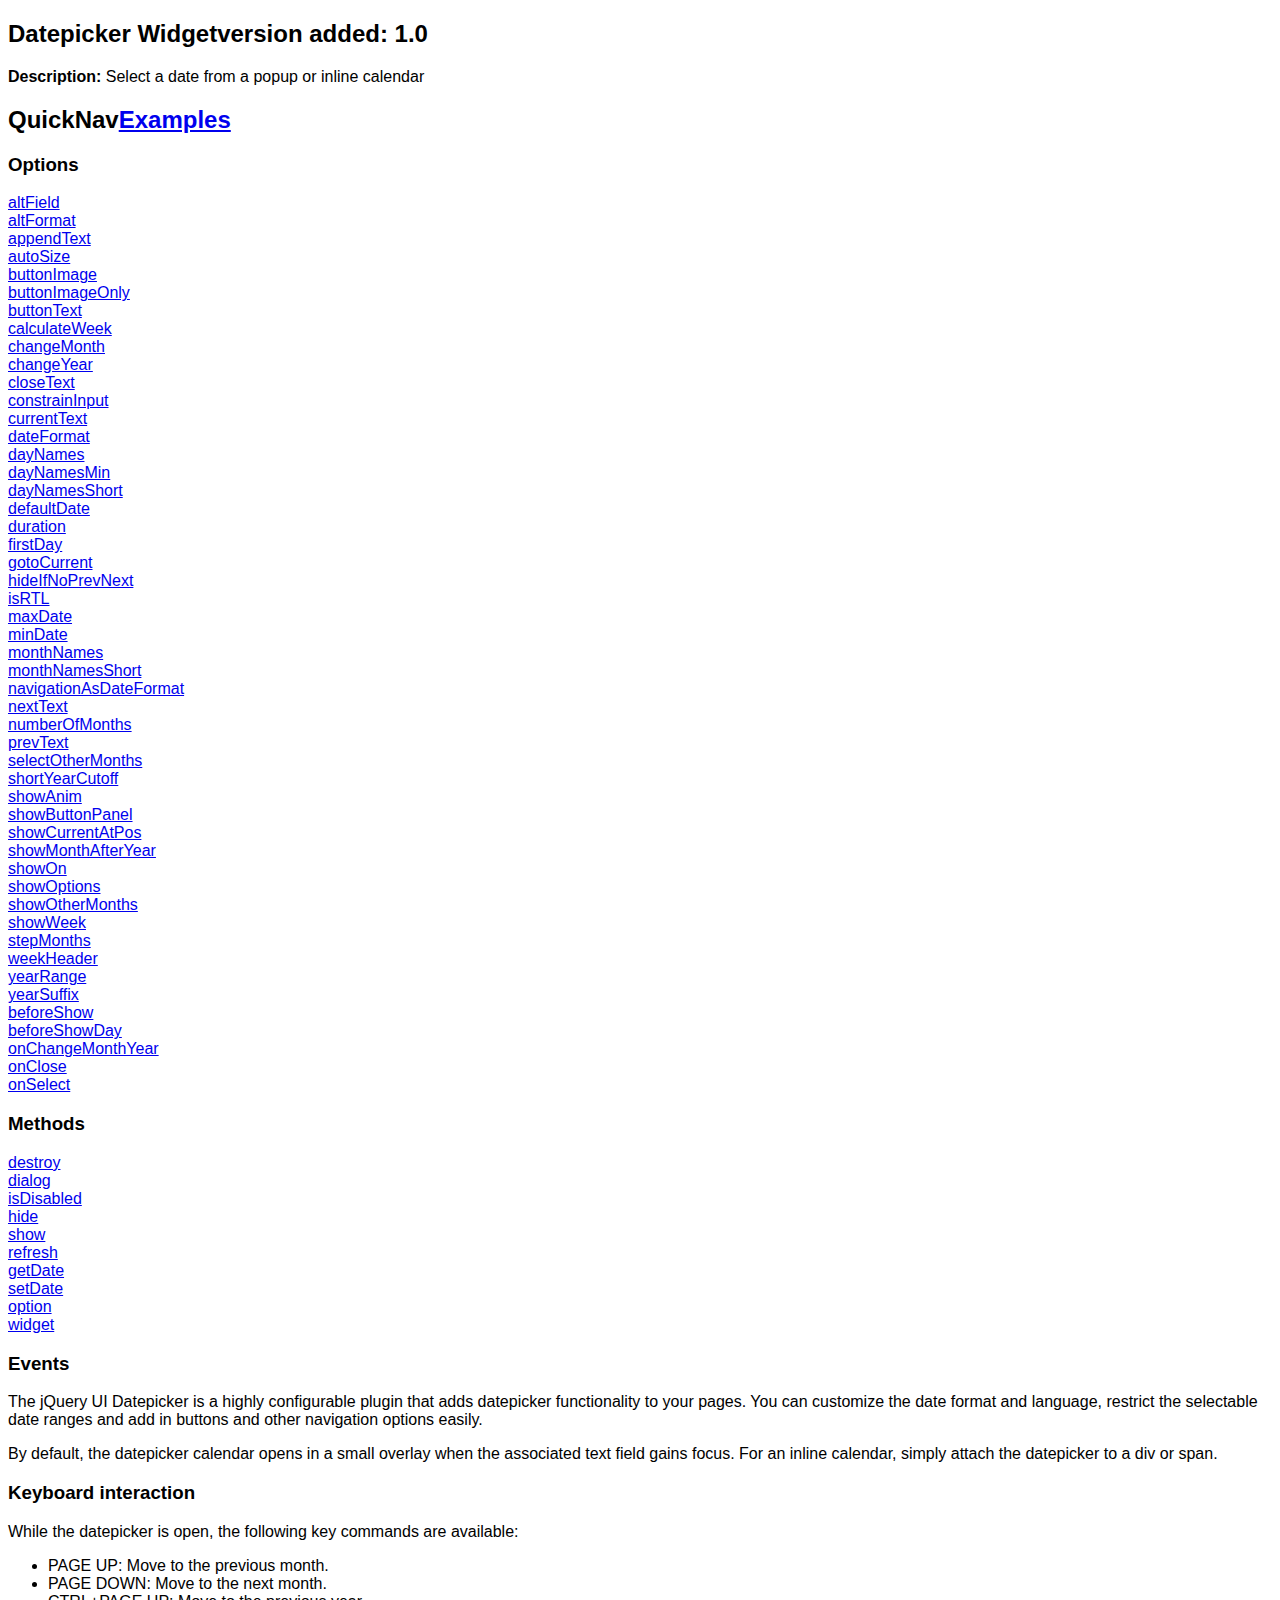
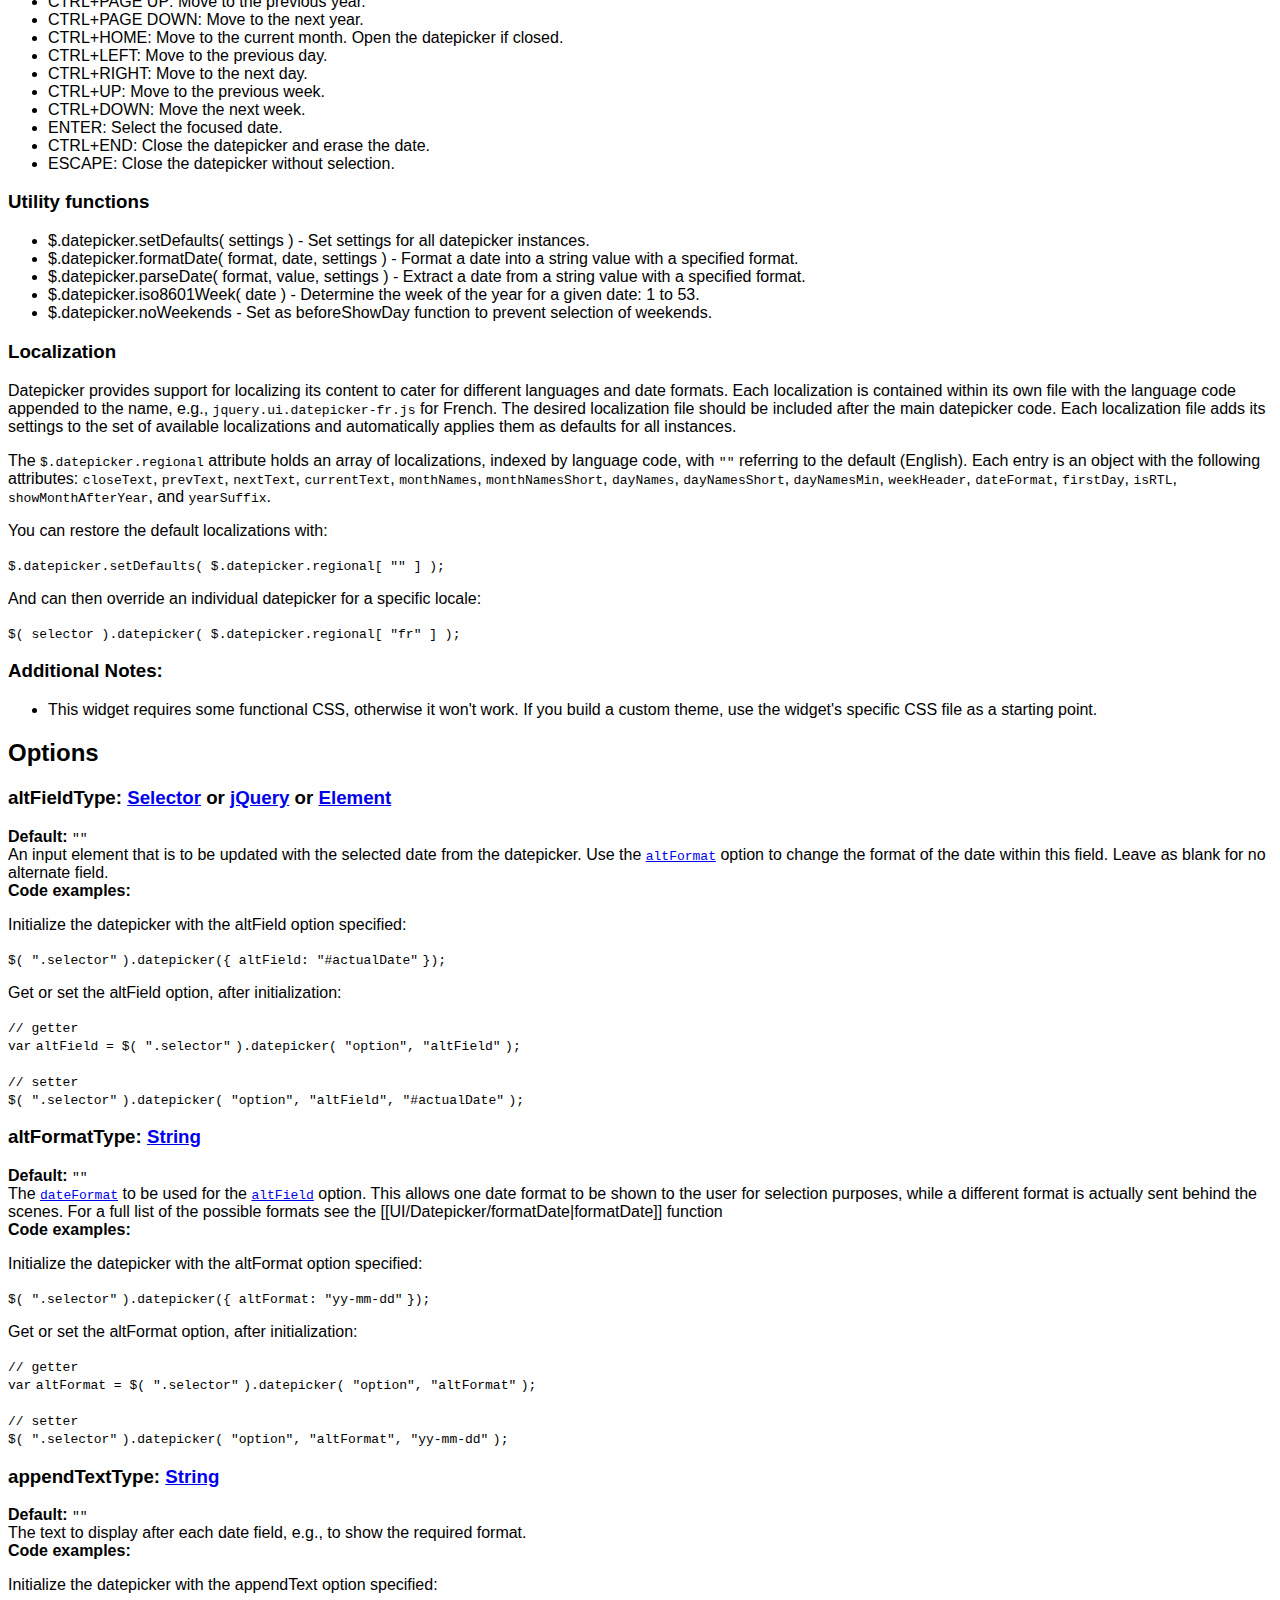
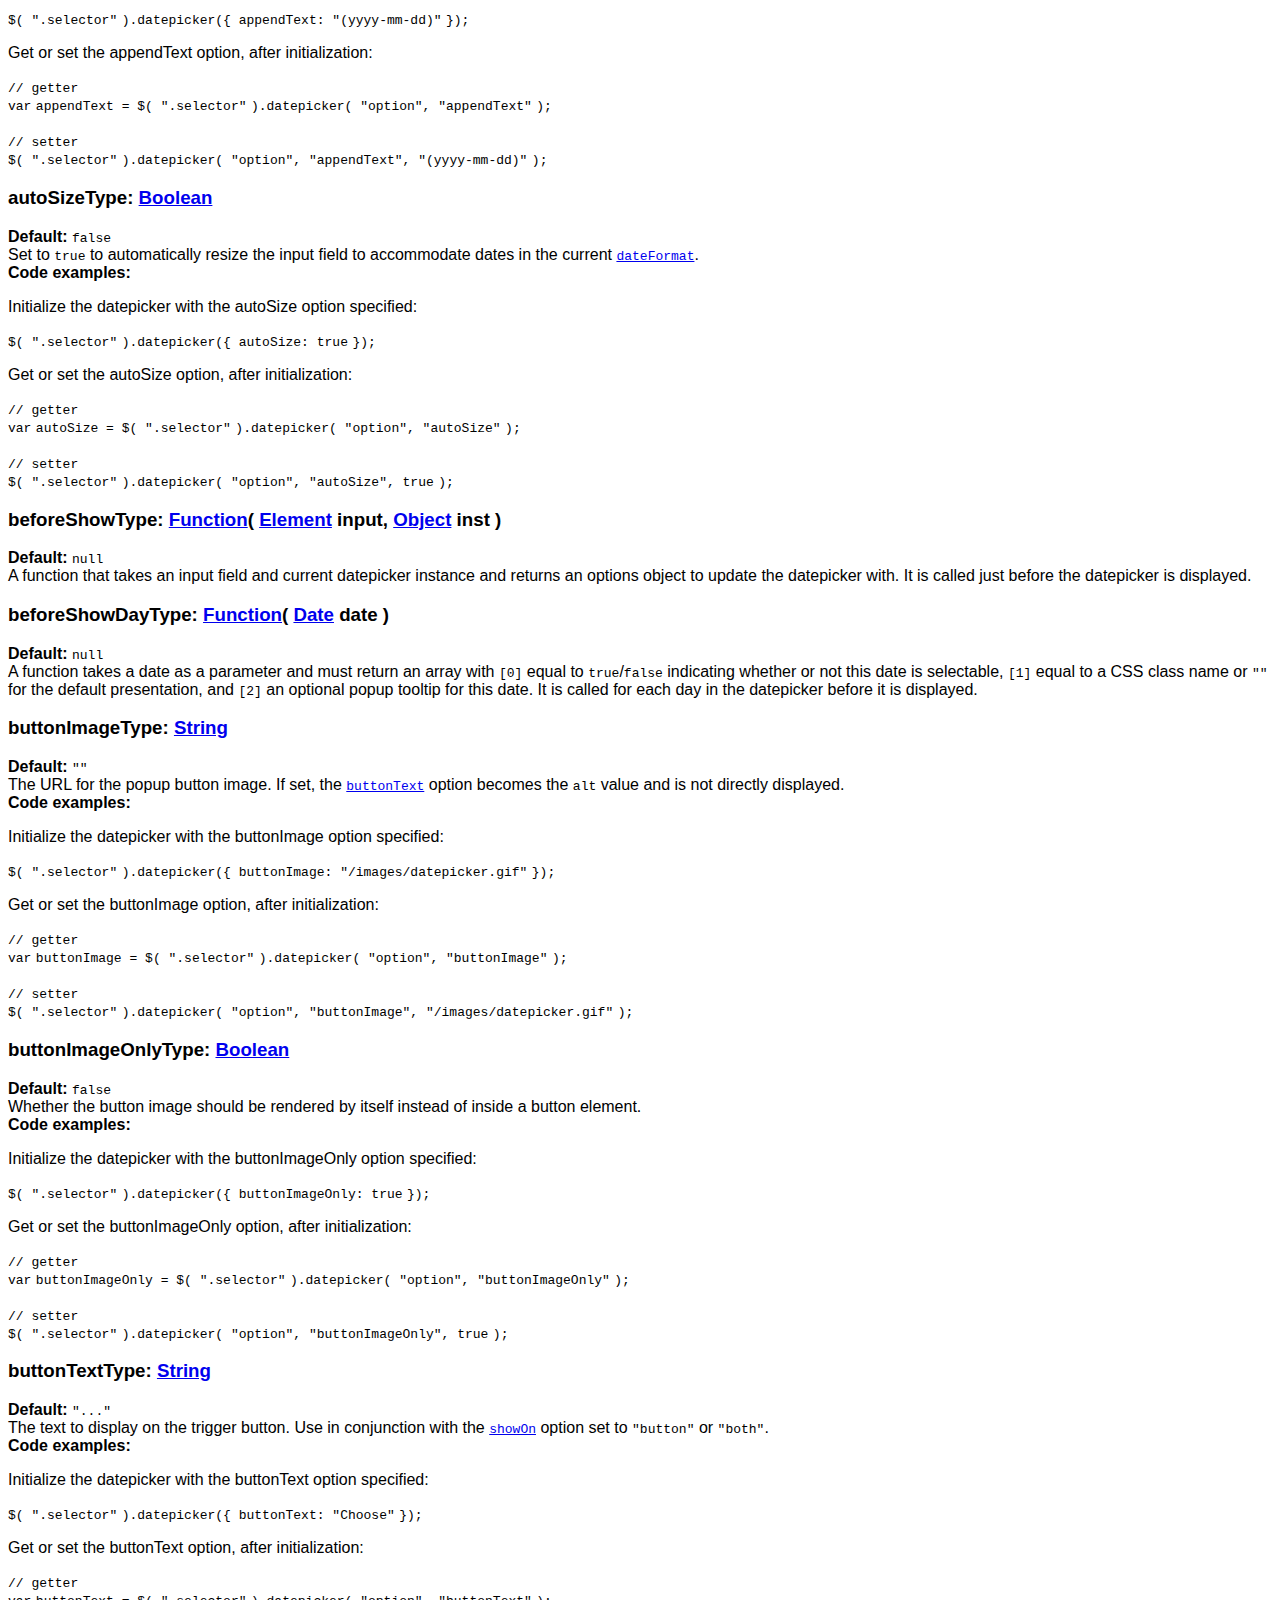
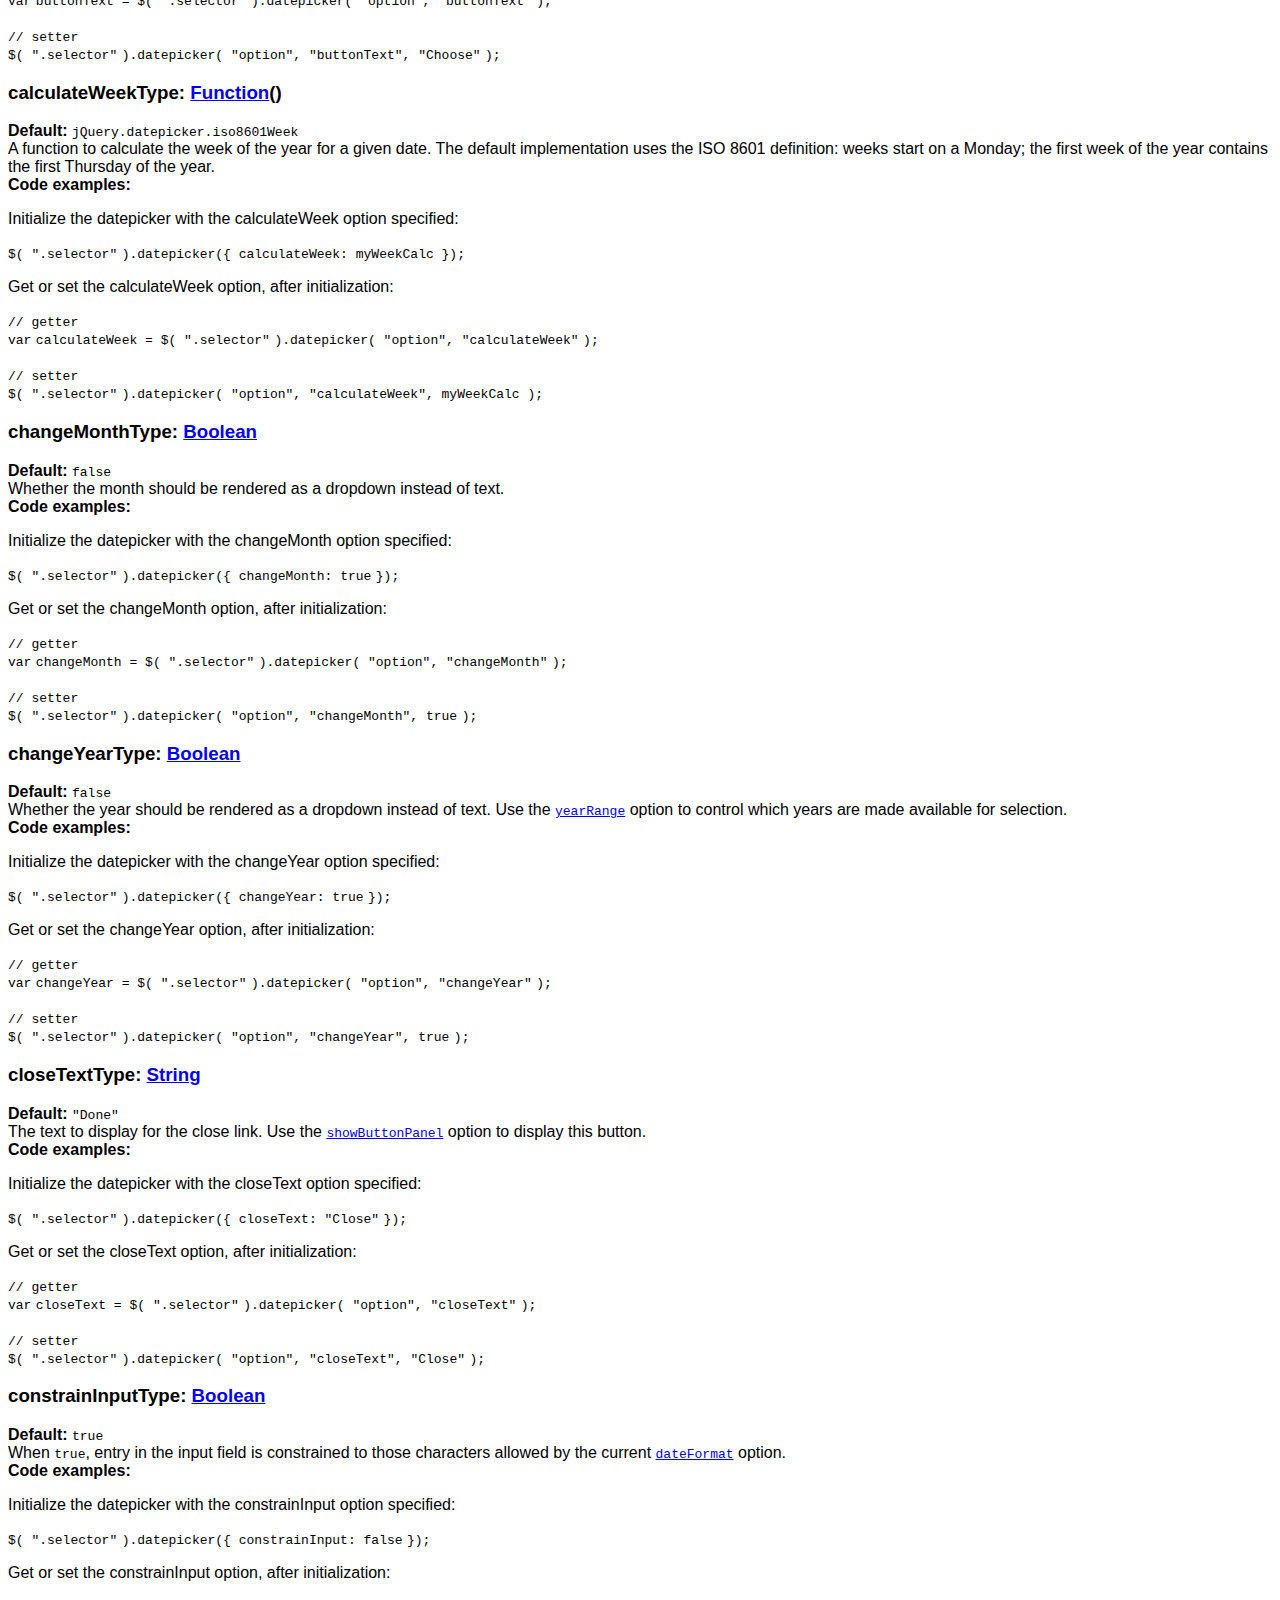
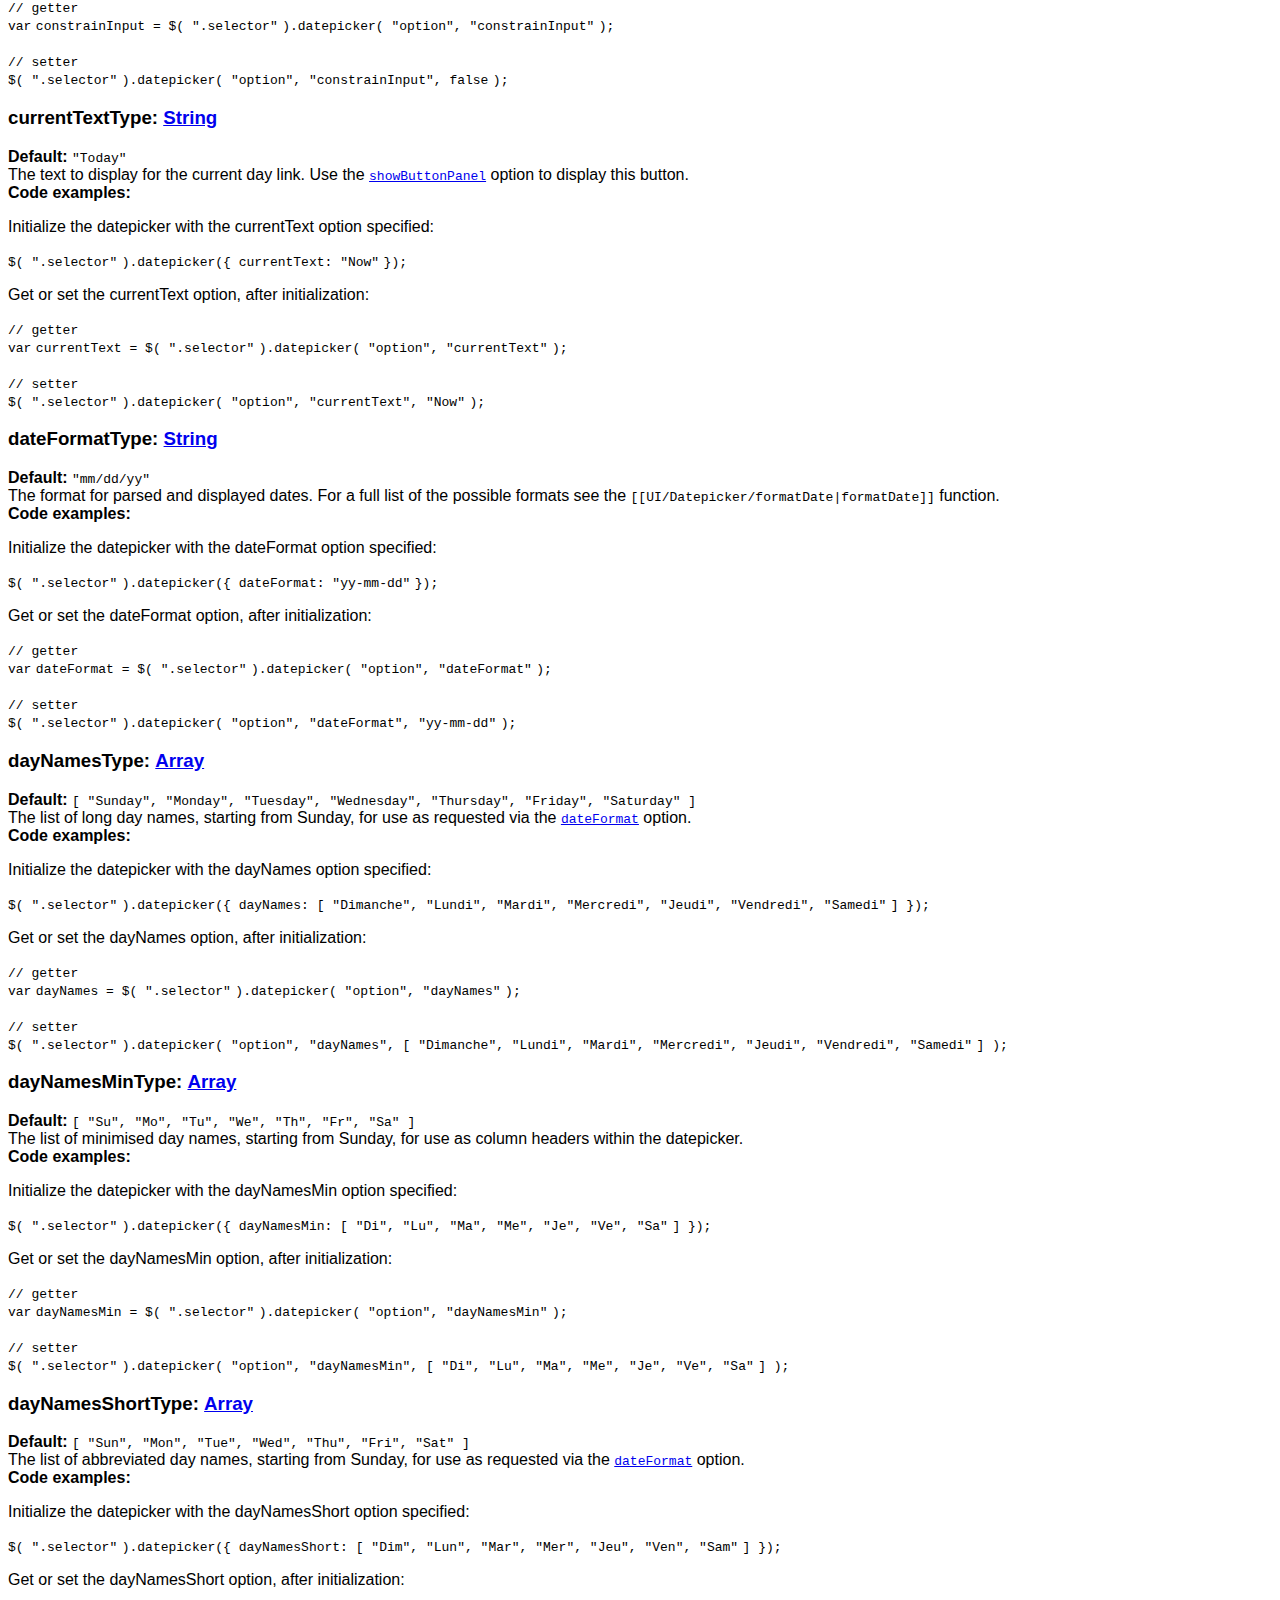
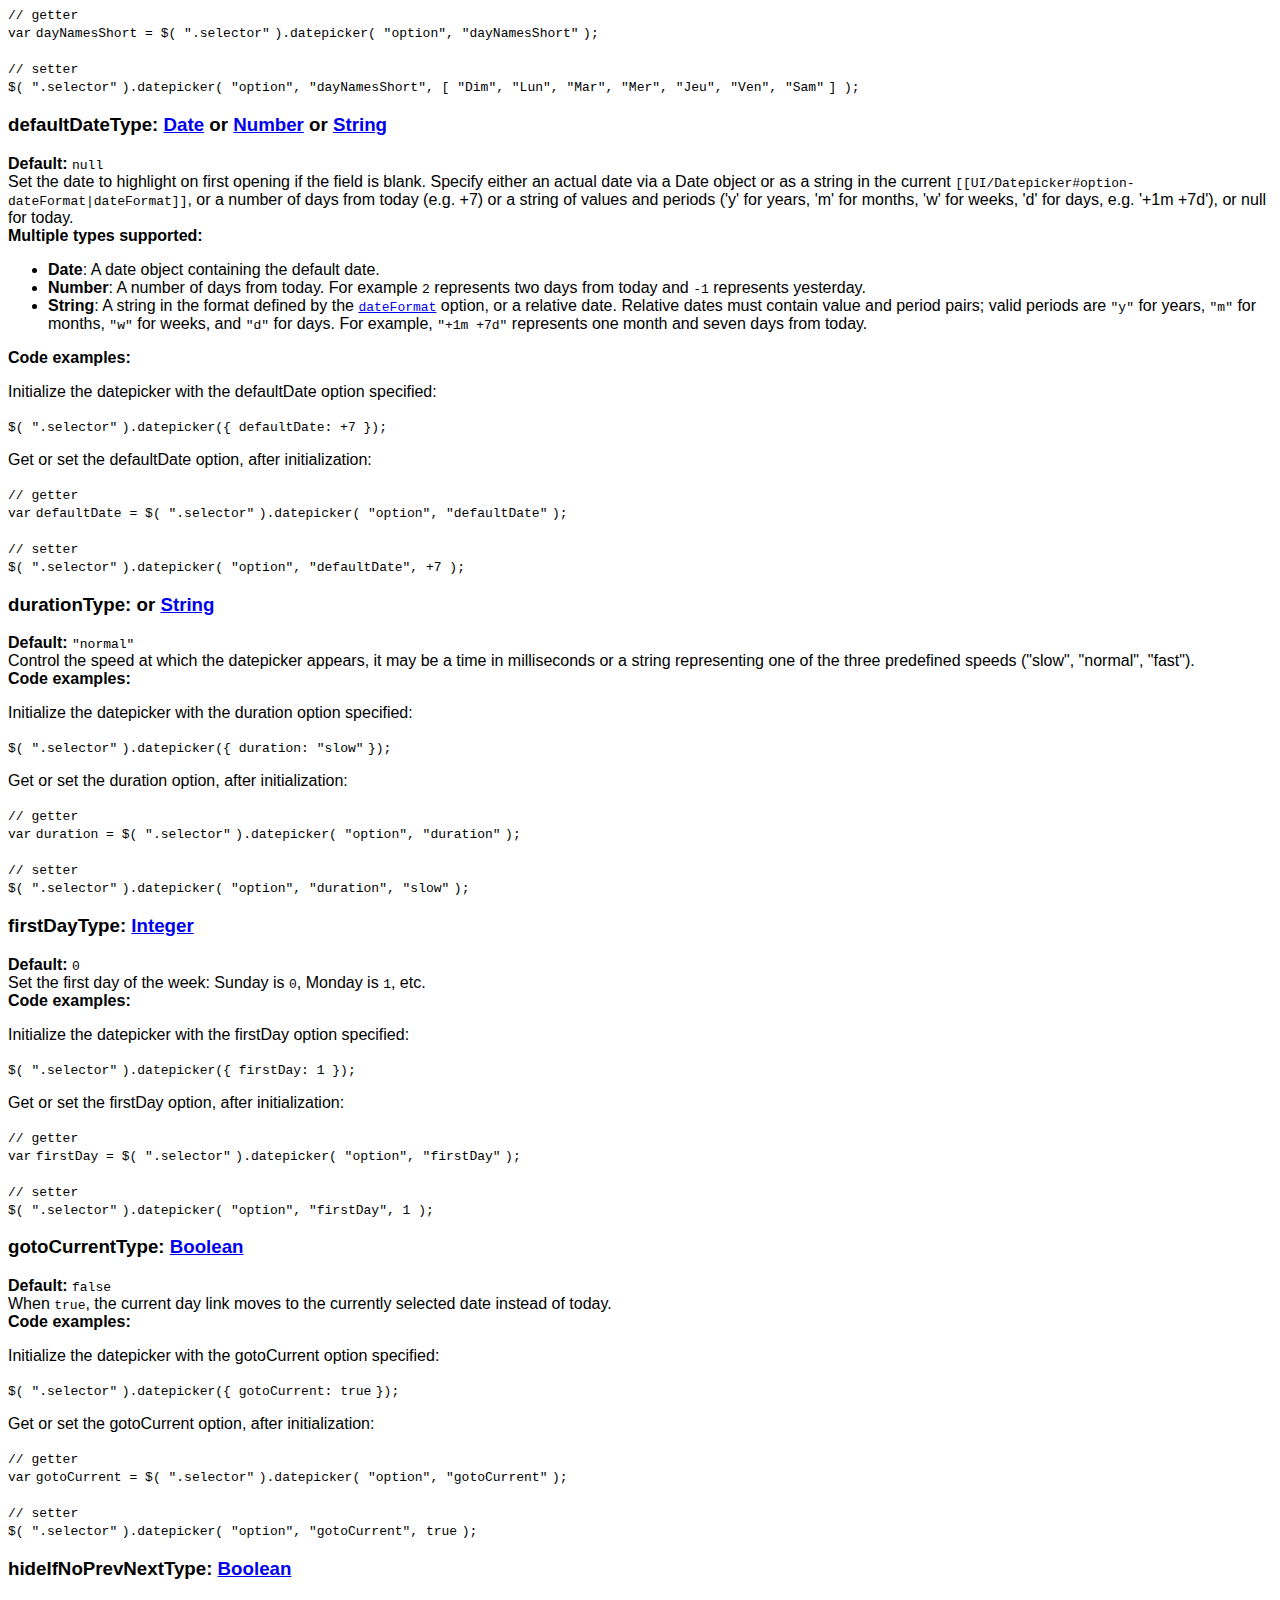
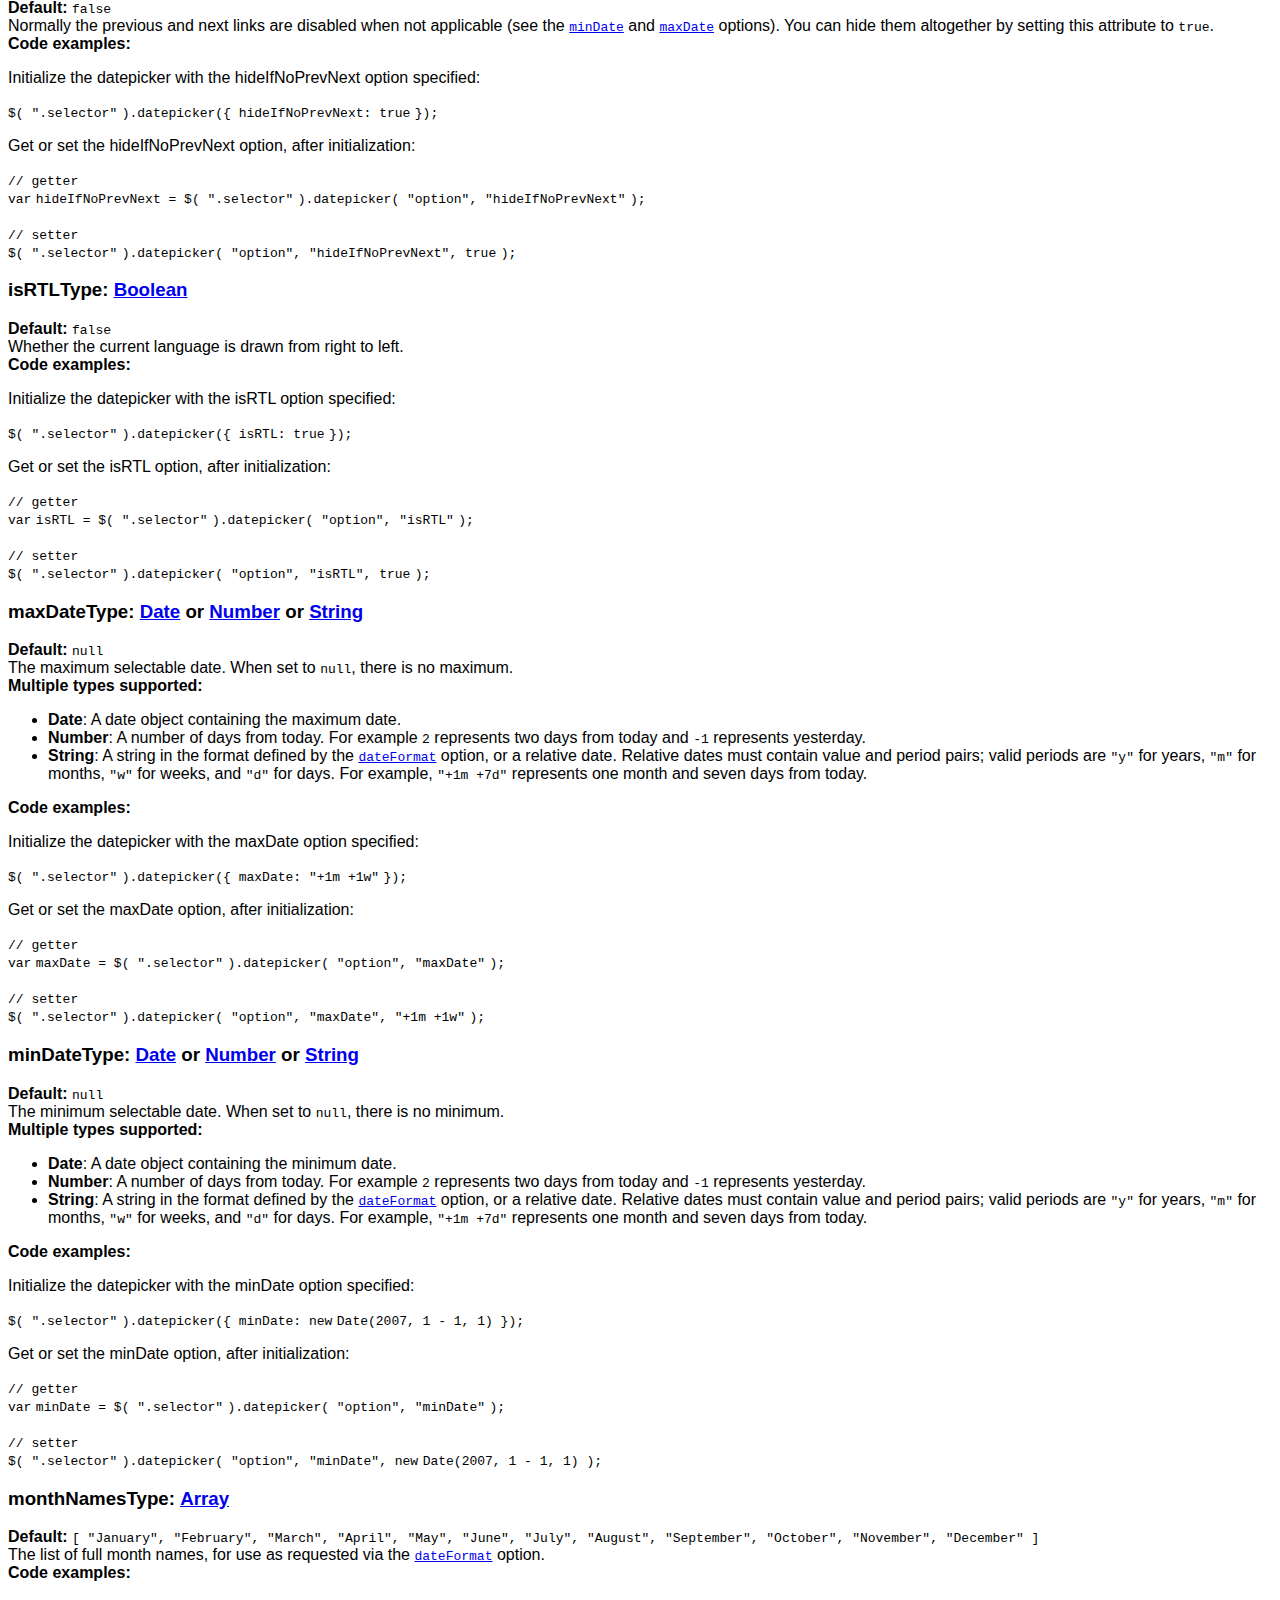
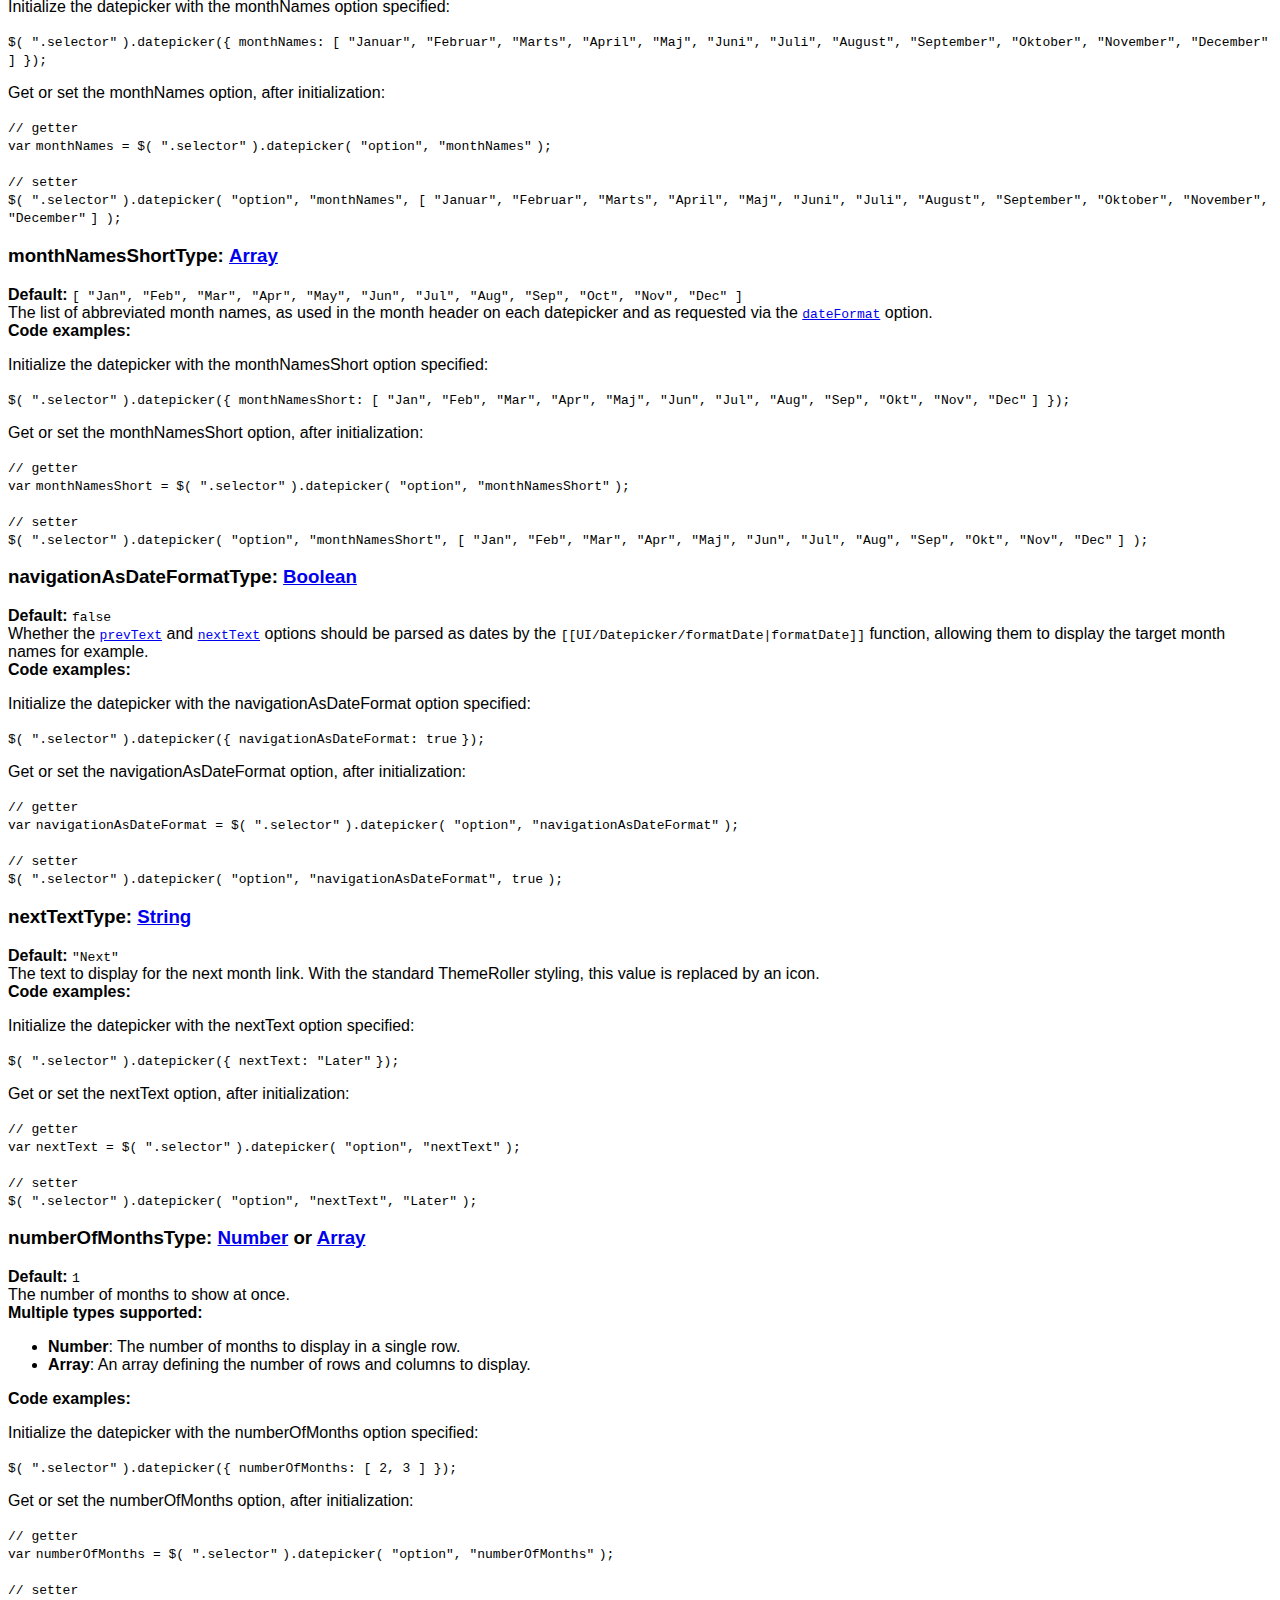
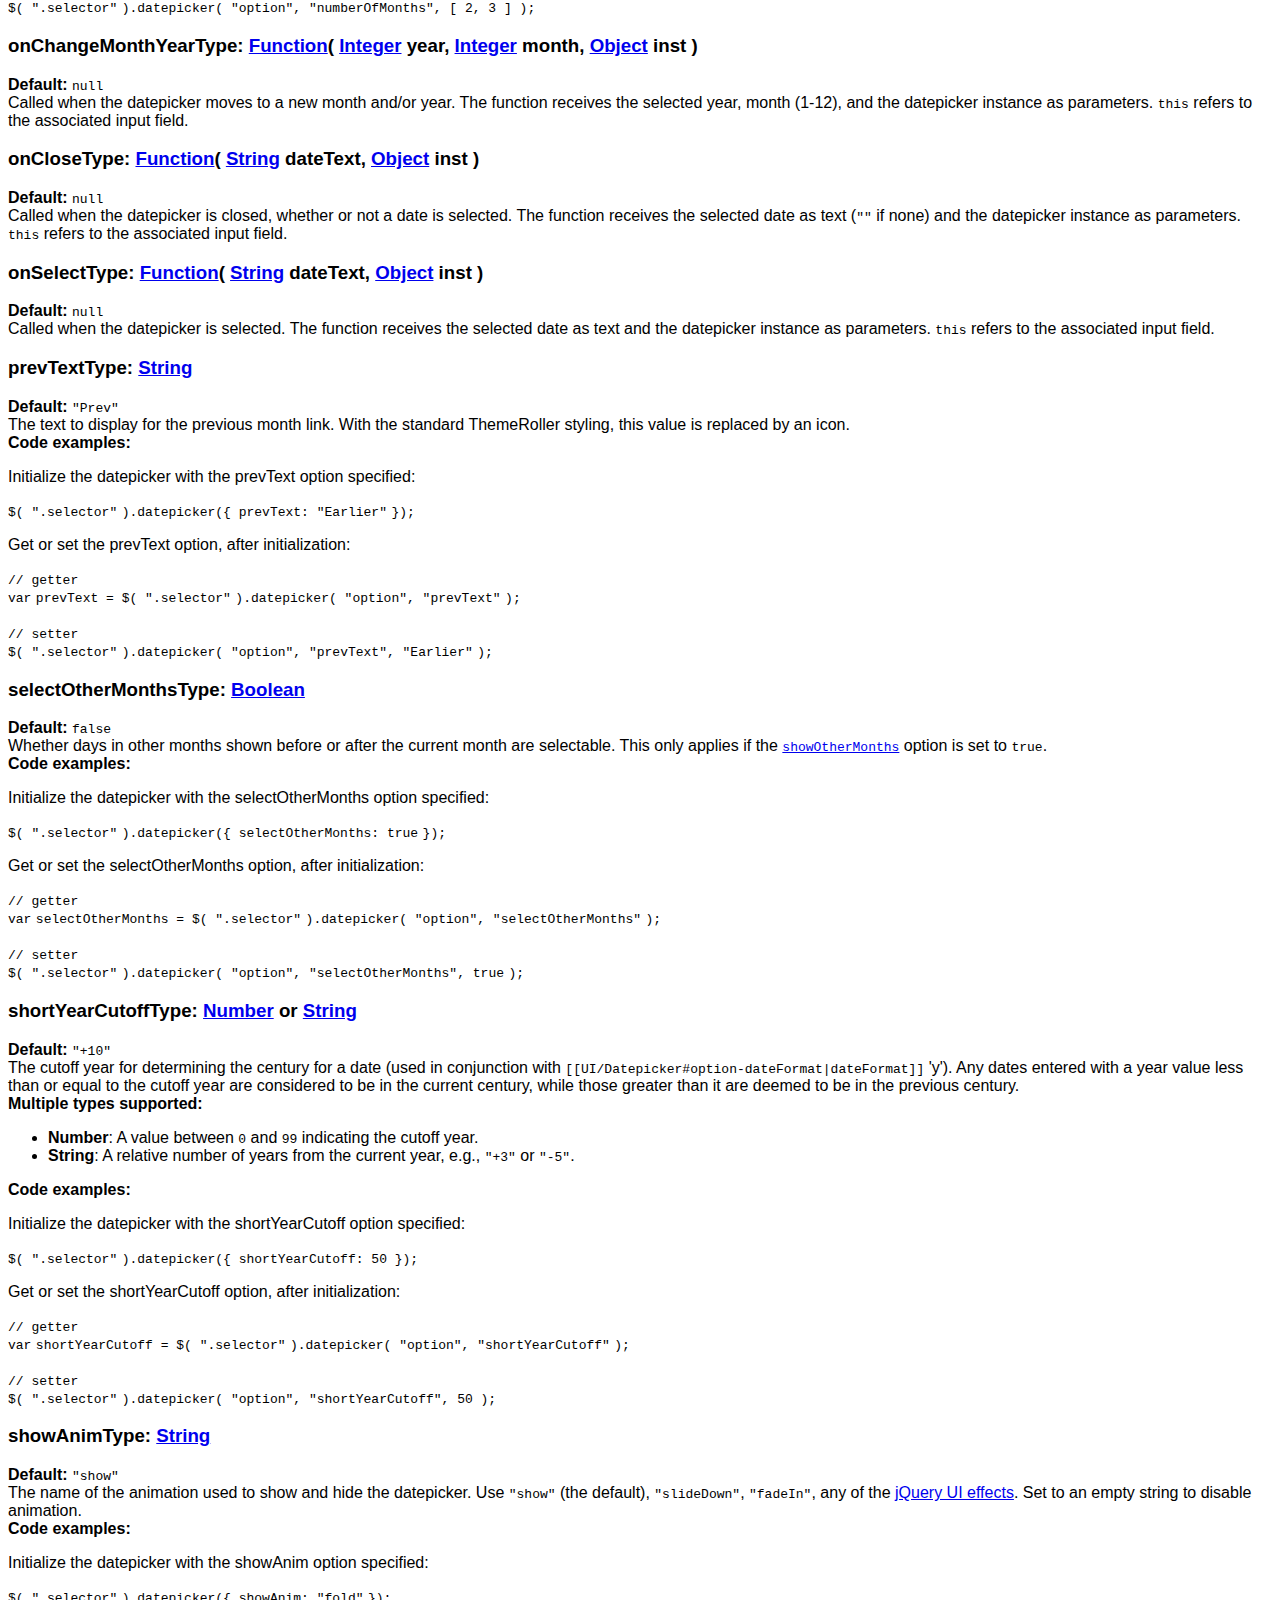
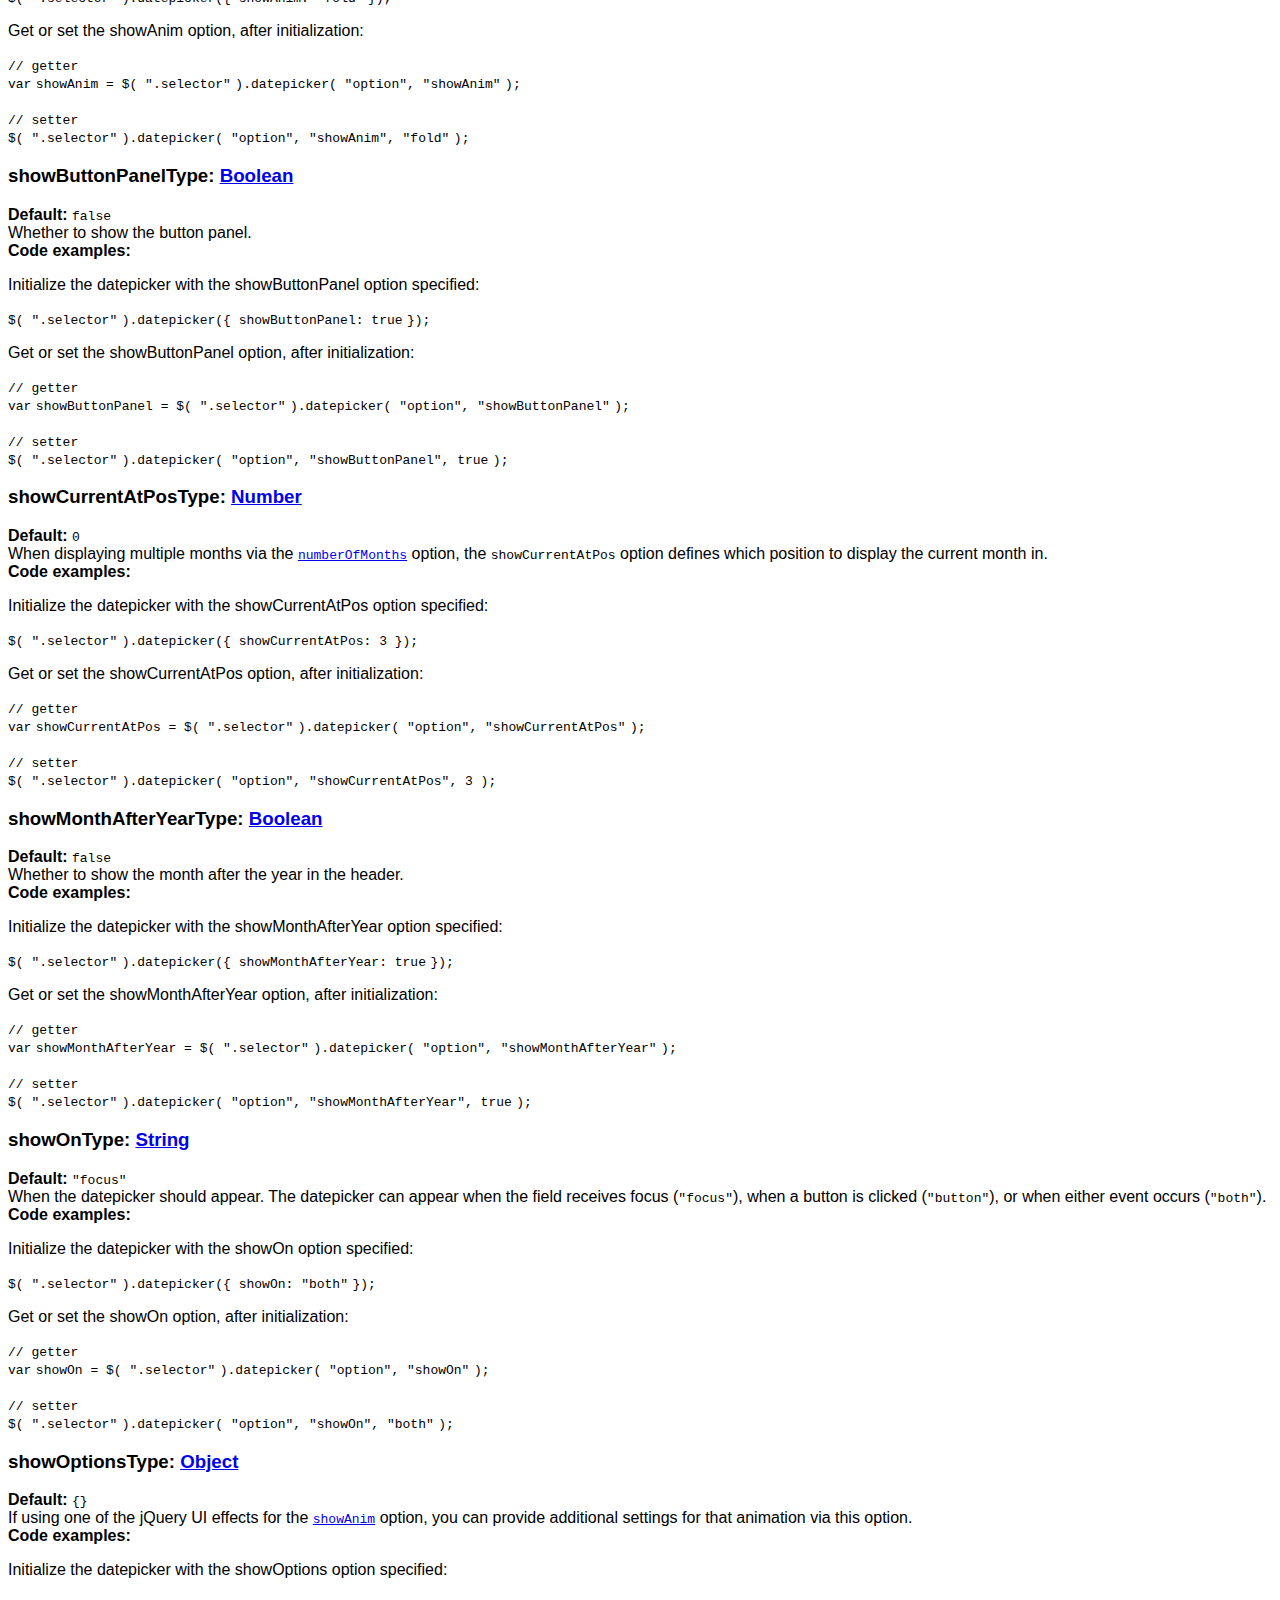
<file: hirepages/hirepagesApp/static/jquery-ui/development-bundle/docs/datepicker.html>
<!doctype html>
<html lang="en">
<head>
	<meta charset="utf-8">
	<title>jQuery UI datepicker documentation</title>

	<style>
	body {
		font-family: "Trebuchet MS", "Arial", "Helvetica", "Verdana", "sans-serif"
	}
	.gutter {
		display: none;
	}
	</style>
</head>
<body>

<script>{
		"title":
			"Datepicker Widget",
		"excerpt":
			"Select a date from a popup or inline calendar",
		"termSlugs": {
			"category": [
				"widgets"
			]
		}
	}</script><article id="datepicker1" class="entry widget"><h2 class="section-title">
<span>Datepicker Widget</span><span class="version-details">version added: 1.0</span>
</h2>
<div class="entry-wrapper">
<p class="desc"><strong>Description: </strong>Select a date from a popup or inline calendar</p>
<section id="quick-nav"><header><h2>QuickNav<a href="#entry-examples">Examples</a>
</h2></header><div class="quick-nav-section">
<h3>Options</h3>
<div><a href="#option-altField">altField</a></div>
<div><a href="#option-altFormat">altFormat</a></div>
<div><a href="#option-appendText">appendText</a></div>
<div><a href="#option-autoSize">autoSize</a></div>
<div><a href="#option-buttonImage">buttonImage</a></div>
<div><a href="#option-buttonImageOnly">buttonImageOnly</a></div>
<div><a href="#option-buttonText">buttonText</a></div>
<div><a href="#option-calculateWeek">calculateWeek</a></div>
<div><a href="#option-changeMonth">changeMonth</a></div>
<div><a href="#option-changeYear">changeYear</a></div>
<div><a href="#option-closeText">closeText</a></div>
<div><a href="#option-constrainInput">constrainInput</a></div>
<div><a href="#option-currentText">currentText</a></div>
<div><a href="#option-dateFormat">dateFormat</a></div>
<div><a href="#option-dayNames">dayNames</a></div>
<div><a href="#option-dayNamesMin">dayNamesMin</a></div>
<div><a href="#option-dayNamesShort">dayNamesShort</a></div>
<div><a href="#option-defaultDate">defaultDate</a></div>
<div><a href="#option-duration">duration</a></div>
<div><a href="#option-firstDay">firstDay</a></div>
<div><a href="#option-gotoCurrent">gotoCurrent</a></div>
<div><a href="#option-hideIfNoPrevNext">hideIfNoPrevNext</a></div>
<div><a href="#option-isRTL">isRTL</a></div>
<div><a href="#option-maxDate">maxDate</a></div>
<div><a href="#option-minDate">minDate</a></div>
<div><a href="#option-monthNames">monthNames</a></div>
<div><a href="#option-monthNamesShort">monthNamesShort</a></div>
<div><a href="#option-navigationAsDateFormat">navigationAsDateFormat</a></div>
<div><a href="#option-nextText">nextText</a></div>
<div><a href="#option-numberOfMonths">numberOfMonths</a></div>
<div><a href="#option-prevText">prevText</a></div>
<div><a href="#option-selectOtherMonths">selectOtherMonths</a></div>
<div><a href="#option-shortYearCutoff">shortYearCutoff</a></div>
<div><a href="#option-showAnim">showAnim</a></div>
<div><a href="#option-showButtonPanel">showButtonPanel</a></div>
<div><a href="#option-showCurrentAtPos">showCurrentAtPos</a></div>
<div><a href="#option-showMonthAfterYear">showMonthAfterYear</a></div>
<div><a href="#option-showOn">showOn</a></div>
<div><a href="#option-showOptions">showOptions</a></div>
<div><a href="#option-showOtherMonths">showOtherMonths</a></div>
<div><a href="#option-showWeek">showWeek</a></div>
<div><a href="#option-stepMonths">stepMonths</a></div>
<div><a href="#option-weekHeader">weekHeader</a></div>
<div><a href="#option-yearRange">yearRange</a></div>
<div><a href="#option-yearSuffix">yearSuffix</a></div>
<div><a href="#option-beforeShow">beforeShow</a></div>
<div><a href="#option-beforeShowDay">beforeShowDay</a></div>
<div><a href="#option-onChangeMonthYear">onChangeMonthYear</a></div>
<div><a href="#option-onClose">onClose</a></div>
<div><a href="#option-onSelect">onSelect</a></div>
</div>
<div class="quick-nav-section">
<h3>Methods</h3>
<div><a href="#method-destroy">destroy</a></div>
<div><a href="#method-dialog">dialog</a></div>
<div><a href="#method-isDisabled">isDisabled</a></div>
<div><a href="#method-hide">hide</a></div>
<div><a href="#method-show">show</a></div>
<div><a href="#method-refresh">refresh</a></div>
<div><a href="#method-getDate">getDate</a></div>
<div><a href="#method-setDate">setDate</a></div>
<div><a href="#method-option">option</a></div>
<div><a href="#method-widget">widget</a></div>
</div>
<div class="quick-nav-section"><h3>Events</h3></div></section><div class="longdesc" id="entry-longdesc">
		<p>The jQuery UI Datepicker is a highly configurable plugin that adds datepicker functionality to your pages. You can customize the date format and language, restrict the selectable date ranges and add in buttons and other navigation options easily.</p>

		<p>By default, the datepicker calendar opens in a small overlay when the associated text field gains focus. For an inline calendar, simply attach the datepicker to a div or span.</p>

		<h3>Keyboard interaction</h3>
		<p>While the datepicker is open, the following key commands are available:</p>
		<ul>
			<li>PAGE UP: Move to the previous month.</li>
			<li>PAGE DOWN: Move to the next month.</li>
			<li>CTRL+PAGE UP: Move to the previous year.</li>
			<li>CTRL+PAGE DOWN: Move to the next year.</li>
			<li>CTRL+HOME: Move to the current month. Open the datepicker if closed.</li>
			<li>CTRL+LEFT: Move to the previous day.</li>
			<li>CTRL+RIGHT: Move to the next day.</li>
			<li>CTRL+UP: Move to the previous week.</li>
			<li>CTRL+DOWN: Move the next week.</li>
			<li>ENTER: Select the focused date.</li>
			<li>CTRL+END: Close the datepicker and erase the date.</li>
			<li>ESCAPE: Close the datepicker without selection.</li>
		</ul>

		<h3 id="utility-functions">Utility functions</h3>
		<ul>
			<li>$.datepicker.setDefaults( settings ) - Set settings for all datepicker instances.</li>
			<li>$.datepicker.formatDate( format, date, settings ) - Format a date into a string value with a specified format.</li>
			<li>$.datepicker.parseDate( format, value, settings )  - Extract a date from a string value with a specified format.</li>
			<li>$.datepicker.iso8601Week( date ) - Determine the week of the year for a given date: 1 to 53.</li>
			<li>$.datepicker.noWeekends - Set as beforeShowDay function to prevent selection of weekends.</li>
		</ul>

		<h3>Localization</h3>
		<p>Datepicker provides support for localizing its content to cater for different languages and date formats. Each localization is contained within its own file with the language code appended to the name, e.g., <code>jquery.ui.datepicker-fr.js</code> for French. The desired localization file should be included after the main datepicker code. Each localization file adds its settings to the set of available localizations and automatically applies them as defaults for all instances.</p>
		<p>The <code>$.datepicker.regional</code> attribute holds an array of localizations, indexed by language code, with <code>""</code> referring to the default (English). Each entry is an object with the following attributes: <code>closeText</code>, <code>prevText</code>, <code>nextText</code>, <code>currentText</code>, <code>monthNames</code>, <code>monthNamesShort</code>, <code>dayNames</code>, <code>dayNamesShort</code>, <code>dayNamesMin</code>, <code>weekHeader</code>, <code>dateFormat</code>, <code>firstDay</code>, <code>isRTL</code>, <code>showMonthAfterYear</code>, and <code>yearSuffix</code>.</p>
		<p>You can restore the default localizations with:</p>
		<code>$.datepicker.setDefaults( $.datepicker.regional[ "" ] );</code>
		<p>And can then override an individual datepicker for a specific locale:</p>
		<code>$( selector ).datepicker( $.datepicker.regional[ "fr" ] );</code>
	</div>
<h3>Additional Notes:</h3>
<div class="longdesc"><ul><li>
			This widget requires some functional CSS, otherwise it won't work. If you build a custom theme, use the widget's specific CSS file as a starting point.
		</li></ul></div>
<section id="options"><header><h2 class="underline">Options</h2></header><div id="option-altField" class="api-item first-item">
<h3>altField<span class="option-type"><strong>Type: </strong><a href="http://api.jquery.com/Types#Selector">Selector</a> or <a href="http://api.jquery.com/Types#jQuery">jQuery</a> or <a href="http://api.jquery.com/Types#Element">Element</a></span>
</h3>
<div class="default">
<strong>Default: </strong><code>""</code>
</div>
<div>An input element that is to be updated with the selected date from the datepicker. Use the <a href="#option-altFormat"><code>altFormat</code></a> option to change the format of the date within this field. Leave as blank for no alternate field.</div>
<strong>Code examples:</strong><p>Initialize the datepicker with the altField option specified:</p>
<div class="syntaxhighlighter nogutter  "><table border="0" cellpadding="0" cellspacing="0"><tbody><tr><td class="code"><div class="container"><div class="line number1 index0 alt2"><code class="plain">$( </code><code class="string">".selector"</code> <code class="plain">).datepicker({ altField: </code><code class="string">"#actualDate"</code> <code class="plain">});</code></div></div></td></tr></tbody></table></div>
<p>Get or set the altField option, after initialization:</p>
<div class="syntaxhighlighter nogutter  "><table border="0" cellpadding="0" cellspacing="0"><tbody><tr><td class="code"><div class="container"><div class="line number1 index0 alt2"><code class="comments">// getter</code></div><div class="line number2 index1 alt1"><code class="keyword">var</code> <code class="plain">altField = $( </code><code class="string">".selector"</code> <code class="plain">).datepicker( </code><code class="string">"option"</code><code class="plain">, </code><code class="string">"altField"</code> <code class="plain">);</code></div><div class="line number3 index2 alt2">&nbsp;</div><div class="line number4 index3 alt1"><code class="comments">// setter</code></div><div class="line number5 index4 alt2"><code class="plain">$( </code><code class="string">".selector"</code> <code class="plain">).datepicker( </code><code class="string">"option"</code><code class="plain">, </code><code class="string">"altField"</code><code class="plain">, </code><code class="string">"#actualDate"</code> <code class="plain">);</code></div></div></td></tr></tbody></table></div>
</div>
<div id="option-altFormat" class="api-item">
<h3>altFormat<span class="option-type"><strong>Type: </strong><a href="http://api.jquery.com/Types#String">String</a></span>
</h3>
<div class="default">
<strong>Default: </strong><code>""</code>
</div>
<div>The <a href="#option-dateFormat"><code>dateFormat</code></a> to be used for the <a href="#option-altField"><code>altField</code></a> option. This allows one date format to be shown to the user for selection purposes, while a different format is actually sent behind the scenes. For a full list of the possible formats see the [[UI/Datepicker/formatDate|formatDate]] function</div>
<strong>Code examples:</strong><p>Initialize the datepicker with the altFormat option specified:</p>
<div class="syntaxhighlighter nogutter  "><table border="0" cellpadding="0" cellspacing="0"><tbody><tr><td class="code"><div class="container"><div class="line number1 index0 alt2"><code class="plain">$( </code><code class="string">".selector"</code> <code class="plain">).datepicker({ altFormat: </code><code class="string">"yy-mm-dd"</code> <code class="plain">});</code></div></div></td></tr></tbody></table></div>
<p>Get or set the altFormat option, after initialization:</p>
<div class="syntaxhighlighter nogutter  "><table border="0" cellpadding="0" cellspacing="0"><tbody><tr><td class="code"><div class="container"><div class="line number1 index0 alt2"><code class="comments">// getter</code></div><div class="line number2 index1 alt1"><code class="keyword">var</code> <code class="plain">altFormat = $( </code><code class="string">".selector"</code> <code class="plain">).datepicker( </code><code class="string">"option"</code><code class="plain">, </code><code class="string">"altFormat"</code> <code class="plain">);</code></div><div class="line number3 index2 alt2">&nbsp;</div><div class="line number4 index3 alt1"><code class="comments">// setter</code></div><div class="line number5 index4 alt2"><code class="plain">$( </code><code class="string">".selector"</code> <code class="plain">).datepicker( </code><code class="string">"option"</code><code class="plain">, </code><code class="string">"altFormat"</code><code class="plain">, </code><code class="string">"yy-mm-dd"</code> <code class="plain">);</code></div></div></td></tr></tbody></table></div>
</div>
<div id="option-appendText" class="api-item">
<h3>appendText<span class="option-type"><strong>Type: </strong><a href="http://api.jquery.com/Types#String">String</a></span>
</h3>
<div class="default">
<strong>Default: </strong><code>""</code>
</div>
<div>The text to display after each date field, e.g., to show the required format.</div>
<strong>Code examples:</strong><p>Initialize the datepicker with the appendText option specified:</p>
<div class="syntaxhighlighter nogutter  "><table border="0" cellpadding="0" cellspacing="0"><tbody><tr><td class="code"><div class="container"><div class="line number1 index0 alt2"><code class="plain">$( </code><code class="string">".selector"</code> <code class="plain">).datepicker({ appendText: </code><code class="string">"(yyyy-mm-dd)"</code> <code class="plain">});</code></div></div></td></tr></tbody></table></div>
<p>Get or set the appendText option, after initialization:</p>
<div class="syntaxhighlighter nogutter  "><table border="0" cellpadding="0" cellspacing="0"><tbody><tr><td class="code"><div class="container"><div class="line number1 index0 alt2"><code class="comments">// getter</code></div><div class="line number2 index1 alt1"><code class="keyword">var</code> <code class="plain">appendText = $( </code><code class="string">".selector"</code> <code class="plain">).datepicker( </code><code class="string">"option"</code><code class="plain">, </code><code class="string">"appendText"</code> <code class="plain">);</code></div><div class="line number3 index2 alt2">&nbsp;</div><div class="line number4 index3 alt1"><code class="comments">// setter</code></div><div class="line number5 index4 alt2"><code class="plain">$( </code><code class="string">".selector"</code> <code class="plain">).datepicker( </code><code class="string">"option"</code><code class="plain">, </code><code class="string">"appendText"</code><code class="plain">, </code><code class="string">"(yyyy-mm-dd)"</code> <code class="plain">);</code></div></div></td></tr></tbody></table></div>
</div>
<div id="option-autoSize" class="api-item">
<h3>autoSize<span class="option-type"><strong>Type: </strong><a href="http://api.jquery.com/Types#Boolean">Boolean</a></span>
</h3>
<div class="default">
<strong>Default: </strong><code>false</code>
</div>
<div>Set to <code>true</code> to automatically resize the input field to accommodate dates in the current <a href="#option-dateFormat"><code>dateFormat</code></a>.</div>
<strong>Code examples:</strong><p>Initialize the datepicker with the autoSize option specified:</p>
<div class="syntaxhighlighter nogutter  "><table border="0" cellpadding="0" cellspacing="0"><tbody><tr><td class="code"><div class="container"><div class="line number1 index0 alt2"><code class="plain">$( </code><code class="string">".selector"</code> <code class="plain">).datepicker({ autoSize: </code><code class="keyword">true</code> <code class="plain">});</code></div></div></td></tr></tbody></table></div>
<p>Get or set the autoSize option, after initialization:</p>
<div class="syntaxhighlighter nogutter  "><table border="0" cellpadding="0" cellspacing="0"><tbody><tr><td class="code"><div class="container"><div class="line number1 index0 alt2"><code class="comments">// getter</code></div><div class="line number2 index1 alt1"><code class="keyword">var</code> <code class="plain">autoSize = $( </code><code class="string">".selector"</code> <code class="plain">).datepicker( </code><code class="string">"option"</code><code class="plain">, </code><code class="string">"autoSize"</code> <code class="plain">);</code></div><div class="line number3 index2 alt2">&nbsp;</div><div class="line number4 index3 alt1"><code class="comments">// setter</code></div><div class="line number5 index4 alt2"><code class="plain">$( </code><code class="string">".selector"</code> <code class="plain">).datepicker( </code><code class="string">"option"</code><code class="plain">, </code><code class="string">"autoSize"</code><code class="plain">, </code><code class="keyword">true</code> <code class="plain">);</code></div></div></td></tr></tbody></table></div>
</div>
<div id="option-beforeShow" class="api-item">
<h3>beforeShow<span class="option-type"><strong>Type: </strong><a href="http://api.jquery.com/Types/#Function">Function</a>( <a href="http://api.jquery.com/Types#Element">Element</a> input, <a href="http://api.jquery.com/Types#Object">Object</a> inst )</span>
</h3>
<div class="default">
<strong>Default: </strong><code>null</code>
</div>
<div>A function that takes an input field and current datepicker instance and returns an options object to update the datepicker with. It is called just before the datepicker is displayed.</div>
</div>
<div id="option-beforeShowDay" class="api-item">
<h3>beforeShowDay<span class="option-type"><strong>Type: </strong><a href="http://api.jquery.com/Types/#Function">Function</a>( <a href="http://api.jquery.com/Types#Date">Date</a> date )</span>
</h3>
<div class="default">
<strong>Default: </strong><code>null</code>
</div>
<div>A function takes a date as a parameter and must return an array with <code>[0]</code> equal to <code>true</code>/<code>false</code> indicating whether or not this date is selectable, <code>[1]</code> equal to a CSS class name or <code>""</code> for the default presentation, and <code>[2]</code> an optional popup tooltip for this date. It is called for each day in the datepicker before it is displayed.</div>
</div>
<div id="option-buttonImage" class="api-item">
<h3>buttonImage<span class="option-type"><strong>Type: </strong><a href="http://api.jquery.com/Types#String">String</a></span>
</h3>
<div class="default">
<strong>Default: </strong><code>""</code>
</div>
<div>The URL for the popup button image. If set, the <a href="#option-buttonText"><code>buttonText</code></a> option becomes the <code>alt</code> value and is not directly displayed.</div>
<strong>Code examples:</strong><p>Initialize the datepicker with the buttonImage option specified:</p>
<div class="syntaxhighlighter nogutter  "><table border="0" cellpadding="0" cellspacing="0"><tbody><tr><td class="code"><div class="container"><div class="line number1 index0 alt2"><code class="plain">$( </code><code class="string">".selector"</code> <code class="plain">).datepicker({ buttonImage: </code><code class="string">"/images/datepicker.gif"</code> <code class="plain">});</code></div></div></td></tr></tbody></table></div>
<p>Get or set the buttonImage option, after initialization:</p>
<div class="syntaxhighlighter nogutter  "><table border="0" cellpadding="0" cellspacing="0"><tbody><tr><td class="code"><div class="container"><div class="line number1 index0 alt2"><code class="comments">// getter</code></div><div class="line number2 index1 alt1"><code class="keyword">var</code> <code class="plain">buttonImage = $( </code><code class="string">".selector"</code> <code class="plain">).datepicker( </code><code class="string">"option"</code><code class="plain">, </code><code class="string">"buttonImage"</code> <code class="plain">);</code></div><div class="line number3 index2 alt2">&nbsp;</div><div class="line number4 index3 alt1"><code class="comments">// setter</code></div><div class="line number5 index4 alt2"><code class="plain">$( </code><code class="string">".selector"</code> <code class="plain">).datepicker( </code><code class="string">"option"</code><code class="plain">, </code><code class="string">"buttonImage"</code><code class="plain">, </code><code class="string">"/images/datepicker.gif"</code> <code class="plain">);</code></div></div></td></tr></tbody></table></div>
</div>
<div id="option-buttonImageOnly" class="api-item">
<h3>buttonImageOnly<span class="option-type"><strong>Type: </strong><a href="http://api.jquery.com/Types#Boolean">Boolean</a></span>
</h3>
<div class="default">
<strong>Default: </strong><code>false</code>
</div>
<div>Whether the button image should be rendered by itself instead of inside a button element.</div>
<strong>Code examples:</strong><p>Initialize the datepicker with the buttonImageOnly option specified:</p>
<div class="syntaxhighlighter nogutter  "><table border="0" cellpadding="0" cellspacing="0"><tbody><tr><td class="code"><div class="container"><div class="line number1 index0 alt2"><code class="plain">$( </code><code class="string">".selector"</code> <code class="plain">).datepicker({ buttonImageOnly: </code><code class="keyword">true</code> <code class="plain">});</code></div></div></td></tr></tbody></table></div>
<p>Get or set the buttonImageOnly option, after initialization:</p>
<div class="syntaxhighlighter nogutter  "><table border="0" cellpadding="0" cellspacing="0"><tbody><tr><td class="code"><div class="container"><div class="line number1 index0 alt2"><code class="comments">// getter</code></div><div class="line number2 index1 alt1"><code class="keyword">var</code> <code class="plain">buttonImageOnly = $( </code><code class="string">".selector"</code> <code class="plain">).datepicker( </code><code class="string">"option"</code><code class="plain">, </code><code class="string">"buttonImageOnly"</code> <code class="plain">);</code></div><div class="line number3 index2 alt2">&nbsp;</div><div class="line number4 index3 alt1"><code class="comments">// setter</code></div><div class="line number5 index4 alt2"><code class="plain">$( </code><code class="string">".selector"</code> <code class="plain">).datepicker( </code><code class="string">"option"</code><code class="plain">, </code><code class="string">"buttonImageOnly"</code><code class="plain">, </code><code class="keyword">true</code> <code class="plain">);</code></div></div></td></tr></tbody></table></div>
</div>
<div id="option-buttonText" class="api-item">
<h3>buttonText<span class="option-type"><strong>Type: </strong><a href="http://api.jquery.com/Types#String">String</a></span>
</h3>
<div class="default">
<strong>Default: </strong><code>"..."</code>
</div>
<div>The text to display on the trigger button. Use in conjunction with the <a href="#option-showOn"><code>showOn</code></a> option set to <code>"button"</code> or <code>"both"</code>.</div>
<strong>Code examples:</strong><p>Initialize the datepicker with the buttonText option specified:</p>
<div class="syntaxhighlighter nogutter  "><table border="0" cellpadding="0" cellspacing="0"><tbody><tr><td class="code"><div class="container"><div class="line number1 index0 alt2"><code class="plain">$( </code><code class="string">".selector"</code> <code class="plain">).datepicker({ buttonText: </code><code class="string">"Choose"</code> <code class="plain">});</code></div></div></td></tr></tbody></table></div>
<p>Get or set the buttonText option, after initialization:</p>
<div class="syntaxhighlighter nogutter  "><table border="0" cellpadding="0" cellspacing="0"><tbody><tr><td class="code"><div class="container"><div class="line number1 index0 alt2"><code class="comments">// getter</code></div><div class="line number2 index1 alt1"><code class="keyword">var</code> <code class="plain">buttonText = $( </code><code class="string">".selector"</code> <code class="plain">).datepicker( </code><code class="string">"option"</code><code class="plain">, </code><code class="string">"buttonText"</code> <code class="plain">);</code></div><div class="line number3 index2 alt2">&nbsp;</div><div class="line number4 index3 alt1"><code class="comments">// setter</code></div><div class="line number5 index4 alt2"><code class="plain">$( </code><code class="string">".selector"</code> <code class="plain">).datepicker( </code><code class="string">"option"</code><code class="plain">, </code><code class="string">"buttonText"</code><code class="plain">, </code><code class="string">"Choose"</code> <code class="plain">);</code></div></div></td></tr></tbody></table></div>
</div>
<div id="option-calculateWeek" class="api-item">
<h3>calculateWeek<span class="option-type"><strong>Type: </strong><a href="http://api.jquery.com/Types/#Function">Function</a>()</span>
</h3>
<div class="default">
<strong>Default: </strong><code>jQuery.datepicker.iso8601Week</code>
</div>
<div>A function to calculate the week of the year for a given date. The default implementation uses the ISO 8601 definition: weeks start on a Monday; the first week of the year contains the first Thursday of the year.</div>
<strong>Code examples:</strong><p>Initialize the datepicker with the calculateWeek option specified:</p>
<div class="syntaxhighlighter nogutter  "><table border="0" cellpadding="0" cellspacing="0"><tbody><tr><td class="code"><div class="container"><div class="line number1 index0 alt2"><code class="plain">$( </code><code class="string">".selector"</code> <code class="plain">).datepicker({ calculateWeek: myWeekCalc });</code></div></div></td></tr></tbody></table></div>
<p>Get or set the calculateWeek option, after initialization:</p>
<div class="syntaxhighlighter nogutter  "><table border="0" cellpadding="0" cellspacing="0"><tbody><tr><td class="code"><div class="container"><div class="line number1 index0 alt2"><code class="comments">// getter</code></div><div class="line number2 index1 alt1"><code class="keyword">var</code> <code class="plain">calculateWeek = $( </code><code class="string">".selector"</code> <code class="plain">).datepicker( </code><code class="string">"option"</code><code class="plain">, </code><code class="string">"calculateWeek"</code> <code class="plain">);</code></div><div class="line number3 index2 alt2">&nbsp;</div><div class="line number4 index3 alt1"><code class="comments">// setter</code></div><div class="line number5 index4 alt2"><code class="plain">$( </code><code class="string">".selector"</code> <code class="plain">).datepicker( </code><code class="string">"option"</code><code class="plain">, </code><code class="string">"calculateWeek"</code><code class="plain">, myWeekCalc );</code></div></div></td></tr></tbody></table></div>
</div>
<div id="option-changeMonth" class="api-item">
<h3>changeMonth<span class="option-type"><strong>Type: </strong><a href="http://api.jquery.com/Types#Boolean">Boolean</a></span>
</h3>
<div class="default">
<strong>Default: </strong><code>false</code>
</div>
<div>Whether the month should be rendered as a dropdown instead of text.</div>
<strong>Code examples:</strong><p>Initialize the datepicker with the changeMonth option specified:</p>
<div class="syntaxhighlighter nogutter  "><table border="0" cellpadding="0" cellspacing="0"><tbody><tr><td class="code"><div class="container"><div class="line number1 index0 alt2"><code class="plain">$( </code><code class="string">".selector"</code> <code class="plain">).datepicker({ changeMonth: </code><code class="keyword">true</code> <code class="plain">});</code></div></div></td></tr></tbody></table></div>
<p>Get or set the changeMonth option, after initialization:</p>
<div class="syntaxhighlighter nogutter  "><table border="0" cellpadding="0" cellspacing="0"><tbody><tr><td class="code"><div class="container"><div class="line number1 index0 alt2"><code class="comments">// getter</code></div><div class="line number2 index1 alt1"><code class="keyword">var</code> <code class="plain">changeMonth = $( </code><code class="string">".selector"</code> <code class="plain">).datepicker( </code><code class="string">"option"</code><code class="plain">, </code><code class="string">"changeMonth"</code> <code class="plain">);</code></div><div class="line number3 index2 alt2">&nbsp;</div><div class="line number4 index3 alt1"><code class="comments">// setter</code></div><div class="line number5 index4 alt2"><code class="plain">$( </code><code class="string">".selector"</code> <code class="plain">).datepicker( </code><code class="string">"option"</code><code class="plain">, </code><code class="string">"changeMonth"</code><code class="plain">, </code><code class="keyword">true</code> <code class="plain">);</code></div></div></td></tr></tbody></table></div>
</div>
<div id="option-changeYear" class="api-item">
<h3>changeYear<span class="option-type"><strong>Type: </strong><a href="http://api.jquery.com/Types#Boolean">Boolean</a></span>
</h3>
<div class="default">
<strong>Default: </strong><code>false</code>
</div>
<div>Whether the year should be rendered as a dropdown instead of text. Use the <a href="#option-yearRange"><code>yearRange</code></a> option to control which years are made available for selection.</div>
<strong>Code examples:</strong><p>Initialize the datepicker with the changeYear option specified:</p>
<div class="syntaxhighlighter nogutter  "><table border="0" cellpadding="0" cellspacing="0"><tbody><tr><td class="code"><div class="container"><div class="line number1 index0 alt2"><code class="plain">$( </code><code class="string">".selector"</code> <code class="plain">).datepicker({ changeYear: </code><code class="keyword">true</code> <code class="plain">});</code></div></div></td></tr></tbody></table></div>
<p>Get or set the changeYear option, after initialization:</p>
<div class="syntaxhighlighter nogutter  "><table border="0" cellpadding="0" cellspacing="0"><tbody><tr><td class="code"><div class="container"><div class="line number1 index0 alt2"><code class="comments">// getter</code></div><div class="line number2 index1 alt1"><code class="keyword">var</code> <code class="plain">changeYear = $( </code><code class="string">".selector"</code> <code class="plain">).datepicker( </code><code class="string">"option"</code><code class="plain">, </code><code class="string">"changeYear"</code> <code class="plain">);</code></div><div class="line number3 index2 alt2">&nbsp;</div><div class="line number4 index3 alt1"><code class="comments">// setter</code></div><div class="line number5 index4 alt2"><code class="plain">$( </code><code class="string">".selector"</code> <code class="plain">).datepicker( </code><code class="string">"option"</code><code class="plain">, </code><code class="string">"changeYear"</code><code class="plain">, </code><code class="keyword">true</code> <code class="plain">);</code></div></div></td></tr></tbody></table></div>
</div>
<div id="option-closeText" class="api-item">
<h3>closeText<span class="option-type"><strong>Type: </strong><a href="http://api.jquery.com/Types#String">String</a></span>
</h3>
<div class="default">
<strong>Default: </strong><code>"Done"</code>
</div>
<div>The text to display for the close link. Use the <a href="#option-showButtonPanel"><code>showButtonPanel</code></a> option to display this button.</div>
<strong>Code examples:</strong><p>Initialize the datepicker with the closeText option specified:</p>
<div class="syntaxhighlighter nogutter  "><table border="0" cellpadding="0" cellspacing="0"><tbody><tr><td class="code"><div class="container"><div class="line number1 index0 alt2"><code class="plain">$( </code><code class="string">".selector"</code> <code class="plain">).datepicker({ closeText: </code><code class="string">"Close"</code> <code class="plain">});</code></div></div></td></tr></tbody></table></div>
<p>Get or set the closeText option, after initialization:</p>
<div class="syntaxhighlighter nogutter  "><table border="0" cellpadding="0" cellspacing="0"><tbody><tr><td class="code"><div class="container"><div class="line number1 index0 alt2"><code class="comments">// getter</code></div><div class="line number2 index1 alt1"><code class="keyword">var</code> <code class="plain">closeText = $( </code><code class="string">".selector"</code> <code class="plain">).datepicker( </code><code class="string">"option"</code><code class="plain">, </code><code class="string">"closeText"</code> <code class="plain">);</code></div><div class="line number3 index2 alt2">&nbsp;</div><div class="line number4 index3 alt1"><code class="comments">// setter</code></div><div class="line number5 index4 alt2"><code class="plain">$( </code><code class="string">".selector"</code> <code class="plain">).datepicker( </code><code class="string">"option"</code><code class="plain">, </code><code class="string">"closeText"</code><code class="plain">, </code><code class="string">"Close"</code> <code class="plain">);</code></div></div></td></tr></tbody></table></div>
</div>
<div id="option-constrainInput" class="api-item">
<h3>constrainInput<span class="option-type"><strong>Type: </strong><a href="http://api.jquery.com/Types#Boolean">Boolean</a></span>
</h3>
<div class="default">
<strong>Default: </strong><code>true</code>
</div>
<div>When <code>true</code>, entry in the input field is constrained to those characters allowed by the current <a href="#option-dateFormat"><code>dateFormat</code></a> option.</div>
<strong>Code examples:</strong><p>Initialize the datepicker with the constrainInput option specified:</p>
<div class="syntaxhighlighter nogutter  "><table border="0" cellpadding="0" cellspacing="0"><tbody><tr><td class="code"><div class="container"><div class="line number1 index0 alt2"><code class="plain">$( </code><code class="string">".selector"</code> <code class="plain">).datepicker({ constrainInput: </code><code class="keyword">false</code> <code class="plain">});</code></div></div></td></tr></tbody></table></div>
<p>Get or set the constrainInput option, after initialization:</p>
<div class="syntaxhighlighter nogutter  "><table border="0" cellpadding="0" cellspacing="0"><tbody><tr><td class="code"><div class="container"><div class="line number1 index0 alt2"><code class="comments">// getter</code></div><div class="line number2 index1 alt1"><code class="keyword">var</code> <code class="plain">constrainInput = $( </code><code class="string">".selector"</code> <code class="plain">).datepicker( </code><code class="string">"option"</code><code class="plain">, </code><code class="string">"constrainInput"</code> <code class="plain">);</code></div><div class="line number3 index2 alt2">&nbsp;</div><div class="line number4 index3 alt1"><code class="comments">// setter</code></div><div class="line number5 index4 alt2"><code class="plain">$( </code><code class="string">".selector"</code> <code class="plain">).datepicker( </code><code class="string">"option"</code><code class="plain">, </code><code class="string">"constrainInput"</code><code class="plain">, </code><code class="keyword">false</code> <code class="plain">);</code></div></div></td></tr></tbody></table></div>
</div>
<div id="option-currentText" class="api-item">
<h3>currentText<span class="option-type"><strong>Type: </strong><a href="http://api.jquery.com/Types#String">String</a></span>
</h3>
<div class="default">
<strong>Default: </strong><code>"Today"</code>
</div>
<div>The text to display for the current day link. Use the <a href="#option-showButtonPanel"><code>showButtonPanel</code></a> option to display this button.</div>
<strong>Code examples:</strong><p>Initialize the datepicker with the currentText option specified:</p>
<div class="syntaxhighlighter nogutter  "><table border="0" cellpadding="0" cellspacing="0"><tbody><tr><td class="code"><div class="container"><div class="line number1 index0 alt2"><code class="plain">$( </code><code class="string">".selector"</code> <code class="plain">).datepicker({ currentText: </code><code class="string">"Now"</code> <code class="plain">});</code></div></div></td></tr></tbody></table></div>
<p>Get or set the currentText option, after initialization:</p>
<div class="syntaxhighlighter nogutter  "><table border="0" cellpadding="0" cellspacing="0"><tbody><tr><td class="code"><div class="container"><div class="line number1 index0 alt2"><code class="comments">// getter</code></div><div class="line number2 index1 alt1"><code class="keyword">var</code> <code class="plain">currentText = $( </code><code class="string">".selector"</code> <code class="plain">).datepicker( </code><code class="string">"option"</code><code class="plain">, </code><code class="string">"currentText"</code> <code class="plain">);</code></div><div class="line number3 index2 alt2">&nbsp;</div><div class="line number4 index3 alt1"><code class="comments">// setter</code></div><div class="line number5 index4 alt2"><code class="plain">$( </code><code class="string">".selector"</code> <code class="plain">).datepicker( </code><code class="string">"option"</code><code class="plain">, </code><code class="string">"currentText"</code><code class="plain">, </code><code class="string">"Now"</code> <code class="plain">);</code></div></div></td></tr></tbody></table></div>
</div>
<div id="option-dateFormat" class="api-item">
<h3>dateFormat<span class="option-type"><strong>Type: </strong><a href="http://api.jquery.com/Types#String">String</a></span>
</h3>
<div class="default">
<strong>Default: </strong><code>"mm/dd/yy"</code>
</div>
<div>The format for parsed and displayed dates. For a full list of the possible formats see the <code>[[UI/Datepicker/formatDate|formatDate]]</code> function.</div>
<strong>Code examples:</strong><p>Initialize the datepicker with the dateFormat option specified:</p>
<div class="syntaxhighlighter nogutter  "><table border="0" cellpadding="0" cellspacing="0"><tbody><tr><td class="code"><div class="container"><div class="line number1 index0 alt2"><code class="plain">$( </code><code class="string">".selector"</code> <code class="plain">).datepicker({ dateFormat: </code><code class="string">"yy-mm-dd"</code> <code class="plain">});</code></div></div></td></tr></tbody></table></div>
<p>Get or set the dateFormat option, after initialization:</p>
<div class="syntaxhighlighter nogutter  "><table border="0" cellpadding="0" cellspacing="0"><tbody><tr><td class="code"><div class="container"><div class="line number1 index0 alt2"><code class="comments">// getter</code></div><div class="line number2 index1 alt1"><code class="keyword">var</code> <code class="plain">dateFormat = $( </code><code class="string">".selector"</code> <code class="plain">).datepicker( </code><code class="string">"option"</code><code class="plain">, </code><code class="string">"dateFormat"</code> <code class="plain">);</code></div><div class="line number3 index2 alt2">&nbsp;</div><div class="line number4 index3 alt1"><code class="comments">// setter</code></div><div class="line number5 index4 alt2"><code class="plain">$( </code><code class="string">".selector"</code> <code class="plain">).datepicker( </code><code class="string">"option"</code><code class="plain">, </code><code class="string">"dateFormat"</code><code class="plain">, </code><code class="string">"yy-mm-dd"</code> <code class="plain">);</code></div></div></td></tr></tbody></table></div>
</div>
<div id="option-dayNames" class="api-item">
<h3>dayNames<span class="option-type"><strong>Type: </strong><a href="http://api.jquery.com/Types#Array">Array</a></span>
</h3>
<div class="default">
<strong>Default: </strong><code>[ "Sunday", "Monday", "Tuesday", "Wednesday", "Thursday", "Friday", "Saturday" ]</code>
</div>
<div>The list of long day names, starting from Sunday, for use as requested via the <a href="#option-dateFormat"><code>dateFormat</code></a> option.</div>
<strong>Code examples:</strong><p>Initialize the datepicker with the dayNames option specified:</p>
<div class="syntaxhighlighter nogutter  "><table border="0" cellpadding="0" cellspacing="0"><tbody><tr><td class="code"><div class="container"><div class="line number1 index0 alt2"><code class="plain">$( </code><code class="string">".selector"</code> <code class="plain">).datepicker({ dayNames: [ </code><code class="string">"Dimanche"</code><code class="plain">, </code><code class="string">"Lundi"</code><code class="plain">, </code><code class="string">"Mardi"</code><code class="plain">, </code><code class="string">"Mercredi"</code><code class="plain">, </code><code class="string">"Jeudi"</code><code class="plain">, </code><code class="string">"Vendredi"</code><code class="plain">, </code><code class="string">"Samedi"</code> <code class="plain">] });</code></div></div></td></tr></tbody></table></div>
<p>Get or set the dayNames option, after initialization:</p>
<div class="syntaxhighlighter nogutter  "><table border="0" cellpadding="0" cellspacing="0"><tbody><tr><td class="code"><div class="container"><div class="line number1 index0 alt2"><code class="comments">// getter</code></div><div class="line number2 index1 alt1"><code class="keyword">var</code> <code class="plain">dayNames = $( </code><code class="string">".selector"</code> <code class="plain">).datepicker( </code><code class="string">"option"</code><code class="plain">, </code><code class="string">"dayNames"</code> <code class="plain">);</code></div><div class="line number3 index2 alt2">&nbsp;</div><div class="line number4 index3 alt1"><code class="comments">// setter</code></div><div class="line number5 index4 alt2"><code class="plain">$( </code><code class="string">".selector"</code> <code class="plain">).datepicker( </code><code class="string">"option"</code><code class="plain">, </code><code class="string">"dayNames"</code><code class="plain">, [ </code><code class="string">"Dimanche"</code><code class="plain">, </code><code class="string">"Lundi"</code><code class="plain">, </code><code class="string">"Mardi"</code><code class="plain">, </code><code class="string">"Mercredi"</code><code class="plain">, </code><code class="string">"Jeudi"</code><code class="plain">, </code><code class="string">"Vendredi"</code><code class="plain">, </code><code class="string">"Samedi"</code> <code class="plain">] );</code></div></div></td></tr></tbody></table></div>
</div>
<div id="option-dayNamesMin" class="api-item">
<h3>dayNamesMin<span class="option-type"><strong>Type: </strong><a href="http://api.jquery.com/Types#Array">Array</a></span>
</h3>
<div class="default">
<strong>Default: </strong><code>[ "Su", "Mo", "Tu", "We", "Th", "Fr", "Sa" ]</code>
</div>
<div>The list of minimised day names, starting from Sunday, for use as column headers within the datepicker.</div>
<strong>Code examples:</strong><p>Initialize the datepicker with the dayNamesMin option specified:</p>
<div class="syntaxhighlighter nogutter  "><table border="0" cellpadding="0" cellspacing="0"><tbody><tr><td class="code"><div class="container"><div class="line number1 index0 alt2"><code class="plain">$( </code><code class="string">".selector"</code> <code class="plain">).datepicker({ dayNamesMin: [ </code><code class="string">"Di"</code><code class="plain">, </code><code class="string">"Lu"</code><code class="plain">, </code><code class="string">"Ma"</code><code class="plain">, </code><code class="string">"Me"</code><code class="plain">, </code><code class="string">"Je"</code><code class="plain">, </code><code class="string">"Ve"</code><code class="plain">, </code><code class="string">"Sa"</code> <code class="plain">] });</code></div></div></td></tr></tbody></table></div>
<p>Get or set the dayNamesMin option, after initialization:</p>
<div class="syntaxhighlighter nogutter  "><table border="0" cellpadding="0" cellspacing="0"><tbody><tr><td class="code"><div class="container"><div class="line number1 index0 alt2"><code class="comments">// getter</code></div><div class="line number2 index1 alt1"><code class="keyword">var</code> <code class="plain">dayNamesMin = $( </code><code class="string">".selector"</code> <code class="plain">).datepicker( </code><code class="string">"option"</code><code class="plain">, </code><code class="string">"dayNamesMin"</code> <code class="plain">);</code></div><div class="line number3 index2 alt2">&nbsp;</div><div class="line number4 index3 alt1"><code class="comments">// setter</code></div><div class="line number5 index4 alt2"><code class="plain">$( </code><code class="string">".selector"</code> <code class="plain">).datepicker( </code><code class="string">"option"</code><code class="plain">, </code><code class="string">"dayNamesMin"</code><code class="plain">, [ </code><code class="string">"Di"</code><code class="plain">, </code><code class="string">"Lu"</code><code class="plain">, </code><code class="string">"Ma"</code><code class="plain">, </code><code class="string">"Me"</code><code class="plain">, </code><code class="string">"Je"</code><code class="plain">, </code><code class="string">"Ve"</code><code class="plain">, </code><code class="string">"Sa"</code> <code class="plain">] );</code></div></div></td></tr></tbody></table></div>
</div>
<div id="option-dayNamesShort" class="api-item">
<h3>dayNamesShort<span class="option-type"><strong>Type: </strong><a href="http://api.jquery.com/Types#Array">Array</a></span>
</h3>
<div class="default">
<strong>Default: </strong><code>[ "Sun", "Mon", "Tue", "Wed", "Thu", "Fri", "Sat" ]</code>
</div>
<div>The list of abbreviated day names, starting from Sunday, for use as requested via the <a href="#option-dateFormat"><code>dateFormat</code></a> option.</div>
<strong>Code examples:</strong><p>Initialize the datepicker with the dayNamesShort option specified:</p>
<div class="syntaxhighlighter nogutter  "><table border="0" cellpadding="0" cellspacing="0"><tbody><tr><td class="code"><div class="container"><div class="line number1 index0 alt2"><code class="plain">$( </code><code class="string">".selector"</code> <code class="plain">).datepicker({ dayNamesShort: [ </code><code class="string">"Dim"</code><code class="plain">, </code><code class="string">"Lun"</code><code class="plain">, </code><code class="string">"Mar"</code><code class="plain">, </code><code class="string">"Mer"</code><code class="plain">, </code><code class="string">"Jeu"</code><code class="plain">, </code><code class="string">"Ven"</code><code class="plain">, </code><code class="string">"Sam"</code> <code class="plain">] });</code></div></div></td></tr></tbody></table></div>
<p>Get or set the dayNamesShort option, after initialization:</p>
<div class="syntaxhighlighter nogutter  "><table border="0" cellpadding="0" cellspacing="0"><tbody><tr><td class="code"><div class="container"><div class="line number1 index0 alt2"><code class="comments">// getter</code></div><div class="line number2 index1 alt1"><code class="keyword">var</code> <code class="plain">dayNamesShort = $( </code><code class="string">".selector"</code> <code class="plain">).datepicker( </code><code class="string">"option"</code><code class="plain">, </code><code class="string">"dayNamesShort"</code> <code class="plain">);</code></div><div class="line number3 index2 alt2">&nbsp;</div><div class="line number4 index3 alt1"><code class="comments">// setter</code></div><div class="line number5 index4 alt2"><code class="plain">$( </code><code class="string">".selector"</code> <code class="plain">).datepicker( </code><code class="string">"option"</code><code class="plain">, </code><code class="string">"dayNamesShort"</code><code class="plain">, [ </code><code class="string">"Dim"</code><code class="plain">, </code><code class="string">"Lun"</code><code class="plain">, </code><code class="string">"Mar"</code><code class="plain">, </code><code class="string">"Mer"</code><code class="plain">, </code><code class="string">"Jeu"</code><code class="plain">, </code><code class="string">"Ven"</code><code class="plain">, </code><code class="string">"Sam"</code> <code class="plain">] );</code></div></div></td></tr></tbody></table></div>
</div>
<div id="option-defaultDate" class="api-item">
<h3>defaultDate<span class="option-type"><strong>Type: </strong><a href="http://api.jquery.com/Types#Date">Date</a> or <a href="http://api.jquery.com/Types#Number">Number</a> or <a href="http://api.jquery.com/Types#String">String</a></span>
</h3>
<div class="default">
<strong>Default: </strong><code>null</code>
</div>
<div>Set the date to highlight on first opening if the field is blank. Specify either an actual date via a Date object or as a string in the current <code>[[UI/Datepicker#option-dateFormat|dateFormat]]</code>, or a number of days from today (e.g. +7) or a string of values and periods ('y' for years, 'm' for months, 'w' for weeks, 'd' for days, e.g. '+1m +7d'), or null for today.</div>
<strong>Multiple types supported:</strong><ul>
<li>
<strong>Date</strong>: A date object containing the default date.</li>
<li>
<strong>Number</strong>: A number of days from today. For example <code>2</code> represents two days from today and <code>-1</code> represents yesterday.</li>
<li>
<strong>String</strong>: A string in the format defined by the <a href="#option-dateFormat"><code>dateFormat</code></a> option, or a relative date. Relative dates must contain value and period pairs; valid periods are <code>"y"</code> for years, <code>"m"</code> for months, <code>"w"</code> for weeks, and <code>"d"</code> for days. For example, <code>"+1m +7d"</code> represents one month and seven days from today.</li>
</ul>
<strong>Code examples:</strong><p>Initialize the datepicker with the defaultDate option specified:</p>
<div class="syntaxhighlighter nogutter  "><table border="0" cellpadding="0" cellspacing="0"><tbody><tr><td class="code"><div class="container"><div class="line number1 index0 alt2"><code class="plain">$( </code><code class="string">".selector"</code> <code class="plain">).datepicker({ defaultDate: +7 });</code></div></div></td></tr></tbody></table></div>
<p>Get or set the defaultDate option, after initialization:</p>
<div class="syntaxhighlighter nogutter  "><table border="0" cellpadding="0" cellspacing="0"><tbody><tr><td class="code"><div class="container"><div class="line number1 index0 alt2"><code class="comments">// getter</code></div><div class="line number2 index1 alt1"><code class="keyword">var</code> <code class="plain">defaultDate = $( </code><code class="string">".selector"</code> <code class="plain">).datepicker( </code><code class="string">"option"</code><code class="plain">, </code><code class="string">"defaultDate"</code> <code class="plain">);</code></div><div class="line number3 index2 alt2">&nbsp;</div><div class="line number4 index3 alt1"><code class="comments">// setter</code></div><div class="line number5 index4 alt2"><code class="plain">$( </code><code class="string">".selector"</code> <code class="plain">).datepicker( </code><code class="string">"option"</code><code class="plain">, </code><code class="string">"defaultDate"</code><code class="plain">, +7 );</code></div></div></td></tr></tbody></table></div>
</div>
<div id="option-duration" class="api-item">
<h3>duration<span class="option-type"><strong>Type: </strong><a href="http://api.jquery.com/Types#"></a> or <a href="http://api.jquery.com/Types#String">String</a></span>
</h3>
<div class="default">
<strong>Default: </strong><code>"normal"</code>
</div>
<div>Control the speed at which the datepicker appears, it may be a time in milliseconds or a string representing one of the three predefined speeds ("slow", "normal", "fast").</div>
<strong>Code examples:</strong><p>Initialize the datepicker with the duration option specified:</p>
<div class="syntaxhighlighter nogutter  "><table border="0" cellpadding="0" cellspacing="0"><tbody><tr><td class="code"><div class="container"><div class="line number1 index0 alt2"><code class="plain">$( </code><code class="string">".selector"</code> <code class="plain">).datepicker({ duration: </code><code class="string">"slow"</code> <code class="plain">});</code></div></div></td></tr></tbody></table></div>
<p>Get or set the duration option, after initialization:</p>
<div class="syntaxhighlighter nogutter  "><table border="0" cellpadding="0" cellspacing="0"><tbody><tr><td class="code"><div class="container"><div class="line number1 index0 alt2"><code class="comments">// getter</code></div><div class="line number2 index1 alt1"><code class="keyword">var</code> <code class="plain">duration = $( </code><code class="string">".selector"</code> <code class="plain">).datepicker( </code><code class="string">"option"</code><code class="plain">, </code><code class="string">"duration"</code> <code class="plain">);</code></div><div class="line number3 index2 alt2">&nbsp;</div><div class="line number4 index3 alt1"><code class="comments">// setter</code></div><div class="line number5 index4 alt2"><code class="plain">$( </code><code class="string">".selector"</code> <code class="plain">).datepicker( </code><code class="string">"option"</code><code class="plain">, </code><code class="string">"duration"</code><code class="plain">, </code><code class="string">"slow"</code> <code class="plain">);</code></div></div></td></tr></tbody></table></div>
</div>
<div id="option-firstDay" class="api-item">
<h3>firstDay<span class="option-type"><strong>Type: </strong><a href="http://api.jquery.com/Types#Integer">Integer</a></span>
</h3>
<div class="default">
<strong>Default: </strong><code>0</code>
</div>
<div>Set the first day of the week: Sunday is <code>0</code>, Monday is <code>1</code>, etc.</div>
<strong>Code examples:</strong><p>Initialize the datepicker with the firstDay option specified:</p>
<div class="syntaxhighlighter nogutter  "><table border="0" cellpadding="0" cellspacing="0"><tbody><tr><td class="code"><div class="container"><div class="line number1 index0 alt2"><code class="plain">$( </code><code class="string">".selector"</code> <code class="plain">).datepicker({ firstDay: 1 });</code></div></div></td></tr></tbody></table></div>
<p>Get or set the firstDay option, after initialization:</p>
<div class="syntaxhighlighter nogutter  "><table border="0" cellpadding="0" cellspacing="0"><tbody><tr><td class="code"><div class="container"><div class="line number1 index0 alt2"><code class="comments">// getter</code></div><div class="line number2 index1 alt1"><code class="keyword">var</code> <code class="plain">firstDay = $( </code><code class="string">".selector"</code> <code class="plain">).datepicker( </code><code class="string">"option"</code><code class="plain">, </code><code class="string">"firstDay"</code> <code class="plain">);</code></div><div class="line number3 index2 alt2">&nbsp;</div><div class="line number4 index3 alt1"><code class="comments">// setter</code></div><div class="line number5 index4 alt2"><code class="plain">$( </code><code class="string">".selector"</code> <code class="plain">).datepicker( </code><code class="string">"option"</code><code class="plain">, </code><code class="string">"firstDay"</code><code class="plain">, 1 );</code></div></div></td></tr></tbody></table></div>
</div>
<div id="option-gotoCurrent" class="api-item">
<h3>gotoCurrent<span class="option-type"><strong>Type: </strong><a href="http://api.jquery.com/Types#Boolean">Boolean</a></span>
</h3>
<div class="default">
<strong>Default: </strong><code>false</code>
</div>
<div>When <code>true</code>, the current day link moves to the currently selected date instead of today.</div>
<strong>Code examples:</strong><p>Initialize the datepicker with the gotoCurrent option specified:</p>
<div class="syntaxhighlighter nogutter  "><table border="0" cellpadding="0" cellspacing="0"><tbody><tr><td class="code"><div class="container"><div class="line number1 index0 alt2"><code class="plain">$( </code><code class="string">".selector"</code> <code class="plain">).datepicker({ gotoCurrent: </code><code class="keyword">true</code> <code class="plain">});</code></div></div></td></tr></tbody></table></div>
<p>Get or set the gotoCurrent option, after initialization:</p>
<div class="syntaxhighlighter nogutter  "><table border="0" cellpadding="0" cellspacing="0"><tbody><tr><td class="code"><div class="container"><div class="line number1 index0 alt2"><code class="comments">// getter</code></div><div class="line number2 index1 alt1"><code class="keyword">var</code> <code class="plain">gotoCurrent = $( </code><code class="string">".selector"</code> <code class="plain">).datepicker( </code><code class="string">"option"</code><code class="plain">, </code><code class="string">"gotoCurrent"</code> <code class="plain">);</code></div><div class="line number3 index2 alt2">&nbsp;</div><div class="line number4 index3 alt1"><code class="comments">// setter</code></div><div class="line number5 index4 alt2"><code class="plain">$( </code><code class="string">".selector"</code> <code class="plain">).datepicker( </code><code class="string">"option"</code><code class="plain">, </code><code class="string">"gotoCurrent"</code><code class="plain">, </code><code class="keyword">true</code> <code class="plain">);</code></div></div></td></tr></tbody></table></div>
</div>
<div id="option-hideIfNoPrevNext" class="api-item">
<h3>hideIfNoPrevNext<span class="option-type"><strong>Type: </strong><a href="http://api.jquery.com/Types#Boolean">Boolean</a></span>
</h3>
<div class="default">
<strong>Default: </strong><code>false</code>
</div>
<div>Normally the previous and next links are disabled when not applicable (see the <a href="#option-minDate"><code>minDate</code></a> and <a href="#option-maxDate"><code>maxDate</code></a> options). You can hide them altogether by setting this attribute to <code>true</code>.</div>
<strong>Code examples:</strong><p>Initialize the datepicker with the hideIfNoPrevNext option specified:</p>
<div class="syntaxhighlighter nogutter  "><table border="0" cellpadding="0" cellspacing="0"><tbody><tr><td class="code"><div class="container"><div class="line number1 index0 alt2"><code class="plain">$( </code><code class="string">".selector"</code> <code class="plain">).datepicker({ hideIfNoPrevNext: </code><code class="keyword">true</code> <code class="plain">});</code></div></div></td></tr></tbody></table></div>
<p>Get or set the hideIfNoPrevNext option, after initialization:</p>
<div class="syntaxhighlighter nogutter  "><table border="0" cellpadding="0" cellspacing="0"><tbody><tr><td class="code"><div class="container"><div class="line number1 index0 alt2"><code class="comments">// getter</code></div><div class="line number2 index1 alt1"><code class="keyword">var</code> <code class="plain">hideIfNoPrevNext = $( </code><code class="string">".selector"</code> <code class="plain">).datepicker( </code><code class="string">"option"</code><code class="plain">, </code><code class="string">"hideIfNoPrevNext"</code> <code class="plain">);</code></div><div class="line number3 index2 alt2">&nbsp;</div><div class="line number4 index3 alt1"><code class="comments">// setter</code></div><div class="line number5 index4 alt2"><code class="plain">$( </code><code class="string">".selector"</code> <code class="plain">).datepicker( </code><code class="string">"option"</code><code class="plain">, </code><code class="string">"hideIfNoPrevNext"</code><code class="plain">, </code><code class="keyword">true</code> <code class="plain">);</code></div></div></td></tr></tbody></table></div>
</div>
<div id="option-isRTL" class="api-item">
<h3>isRTL<span class="option-type"><strong>Type: </strong><a href="http://api.jquery.com/Types#Boolean">Boolean</a></span>
</h3>
<div class="default">
<strong>Default: </strong><code>false</code>
</div>
<div>Whether the current language is drawn from right to left.</div>
<strong>Code examples:</strong><p>Initialize the datepicker with the isRTL option specified:</p>
<div class="syntaxhighlighter nogutter  "><table border="0" cellpadding="0" cellspacing="0"><tbody><tr><td class="code"><div class="container"><div class="line number1 index0 alt2"><code class="plain">$( </code><code class="string">".selector"</code> <code class="plain">).datepicker({ isRTL: </code><code class="keyword">true</code> <code class="plain">});</code></div></div></td></tr></tbody></table></div>
<p>Get or set the isRTL option, after initialization:</p>
<div class="syntaxhighlighter nogutter  "><table border="0" cellpadding="0" cellspacing="0"><tbody><tr><td class="code"><div class="container"><div class="line number1 index0 alt2"><code class="comments">// getter</code></div><div class="line number2 index1 alt1"><code class="keyword">var</code> <code class="plain">isRTL = $( </code><code class="string">".selector"</code> <code class="plain">).datepicker( </code><code class="string">"option"</code><code class="plain">, </code><code class="string">"isRTL"</code> <code class="plain">);</code></div><div class="line number3 index2 alt2">&nbsp;</div><div class="line number4 index3 alt1"><code class="comments">// setter</code></div><div class="line number5 index4 alt2"><code class="plain">$( </code><code class="string">".selector"</code> <code class="plain">).datepicker( </code><code class="string">"option"</code><code class="plain">, </code><code class="string">"isRTL"</code><code class="plain">, </code><code class="keyword">true</code> <code class="plain">);</code></div></div></td></tr></tbody></table></div>
</div>
<div id="option-maxDate" class="api-item">
<h3>maxDate<span class="option-type"><strong>Type: </strong><a href="http://api.jquery.com/Types#Date">Date</a> or <a href="http://api.jquery.com/Types#Number">Number</a> or <a href="http://api.jquery.com/Types#String">String</a></span>
</h3>
<div class="default">
<strong>Default: </strong><code>null</code>
</div>
<div>The maximum selectable date. When set to <code>null</code>, there is no maximum.</div>
<strong>Multiple types supported:</strong><ul>
<li>
<strong>Date</strong>: A date object containing the maximum date.</li>
<li>
<strong>Number</strong>: A number of days from today. For example <code>2</code> represents two days from today and <code>-1</code> represents yesterday.</li>
<li>
<strong>String</strong>: A string in the format defined by the <a href="#option-dateFormat"><code>dateFormat</code></a> option, or a relative date. Relative dates must contain value and period pairs; valid periods are <code>"y"</code> for years, <code>"m"</code> for months, <code>"w"</code> for weeks, and <code>"d"</code> for days. For example, <code>"+1m +7d"</code> represents one month and seven days from today.</li>
</ul>
<strong>Code examples:</strong><p>Initialize the datepicker with the maxDate option specified:</p>
<div class="syntaxhighlighter nogutter  "><table border="0" cellpadding="0" cellspacing="0"><tbody><tr><td class="code"><div class="container"><div class="line number1 index0 alt2"><code class="plain">$( </code><code class="string">".selector"</code> <code class="plain">).datepicker({ maxDate: </code><code class="string">"+1m +1w"</code> <code class="plain">});</code></div></div></td></tr></tbody></table></div>
<p>Get or set the maxDate option, after initialization:</p>
<div class="syntaxhighlighter nogutter  "><table border="0" cellpadding="0" cellspacing="0"><tbody><tr><td class="code"><div class="container"><div class="line number1 index0 alt2"><code class="comments">// getter</code></div><div class="line number2 index1 alt1"><code class="keyword">var</code> <code class="plain">maxDate = $( </code><code class="string">".selector"</code> <code class="plain">).datepicker( </code><code class="string">"option"</code><code class="plain">, </code><code class="string">"maxDate"</code> <code class="plain">);</code></div><div class="line number3 index2 alt2">&nbsp;</div><div class="line number4 index3 alt1"><code class="comments">// setter</code></div><div class="line number5 index4 alt2"><code class="plain">$( </code><code class="string">".selector"</code> <code class="plain">).datepicker( </code><code class="string">"option"</code><code class="plain">, </code><code class="string">"maxDate"</code><code class="plain">, </code><code class="string">"+1m +1w"</code> <code class="plain">);</code></div></div></td></tr></tbody></table></div>
</div>
<div id="option-minDate" class="api-item">
<h3>minDate<span class="option-type"><strong>Type: </strong><a href="http://api.jquery.com/Types#Date">Date</a> or <a href="http://api.jquery.com/Types#Number">Number</a> or <a href="http://api.jquery.com/Types#String">String</a></span>
</h3>
<div class="default">
<strong>Default: </strong><code>null</code>
</div>
<div>The minimum selectable date. When set to <code>null</code>, there is no minimum.</div>
<strong>Multiple types supported:</strong><ul>
<li>
<strong>Date</strong>: A date object containing the minimum date.</li>
<li>
<strong>Number</strong>: A number of days from today. For example <code>2</code> represents two days from today and <code>-1</code> represents yesterday.</li>
<li>
<strong>String</strong>: A string in the format defined by the <a href="#option-dateFormat"><code>dateFormat</code></a> option, or a relative date. Relative dates must contain value and period pairs; valid periods are <code>"y"</code> for years, <code>"m"</code> for months, <code>"w"</code> for weeks, and <code>"d"</code> for days. For example, <code>"+1m +7d"</code> represents one month and seven days from today.</li>
</ul>
<strong>Code examples:</strong><p>Initialize the datepicker with the minDate option specified:</p>
<div class="syntaxhighlighter nogutter  "><table border="0" cellpadding="0" cellspacing="0"><tbody><tr><td class="code"><div class="container"><div class="line number1 index0 alt2"><code class="plain">$( </code><code class="string">".selector"</code> <code class="plain">).datepicker({ minDate: </code><code class="keyword">new</code> <code class="plain">Date(2007, 1 - 1, 1) });</code></div></div></td></tr></tbody></table></div>
<p>Get or set the minDate option, after initialization:</p>
<div class="syntaxhighlighter nogutter  "><table border="0" cellpadding="0" cellspacing="0"><tbody><tr><td class="code"><div class="container"><div class="line number1 index0 alt2"><code class="comments">// getter</code></div><div class="line number2 index1 alt1"><code class="keyword">var</code> <code class="plain">minDate = $( </code><code class="string">".selector"</code> <code class="plain">).datepicker( </code><code class="string">"option"</code><code class="plain">, </code><code class="string">"minDate"</code> <code class="plain">);</code></div><div class="line number3 index2 alt2">&nbsp;</div><div class="line number4 index3 alt1"><code class="comments">// setter</code></div><div class="line number5 index4 alt2"><code class="plain">$( </code><code class="string">".selector"</code> <code class="plain">).datepicker( </code><code class="string">"option"</code><code class="plain">, </code><code class="string">"minDate"</code><code class="plain">, </code><code class="keyword">new</code> <code class="plain">Date(2007, 1 - 1, 1) );</code></div></div></td></tr></tbody></table></div>
</div>
<div id="option-monthNames" class="api-item">
<h3>monthNames<span class="option-type"><strong>Type: </strong><a href="http://api.jquery.com/Types#Array">Array</a></span>
</h3>
<div class="default">
<strong>Default: </strong><code>[ "January", "February", "March", "April", "May", "June", "July", "August", "September", "October", "November", "December" ]</code>
</div>
<div>The list of full month names, for use as requested via the <a href="#option-dateFormat"><code>dateFormat</code></a> option.</div>
<strong>Code examples:</strong><p>Initialize the datepicker with the monthNames option specified:</p>
<div class="syntaxhighlighter nogutter  "><table border="0" cellpadding="0" cellspacing="0"><tbody><tr><td class="code"><div class="container"><div class="line number1 index0 alt2"><code class="plain">$( </code><code class="string">".selector"</code> <code class="plain">).datepicker({ monthNames: [ </code><code class="string">"Januar"</code><code class="plain">, </code><code class="string">"Februar"</code><code class="plain">, </code><code class="string">"Marts"</code><code class="plain">, </code><code class="string">"April"</code><code class="plain">, </code><code class="string">"Maj"</code><code class="plain">, </code><code class="string">"Juni"</code><code class="plain">, </code><code class="string">"Juli"</code><code class="plain">, </code><code class="string">"August"</code><code class="plain">, </code><code class="string">"September"</code><code class="plain">, </code><code class="string">"Oktober"</code><code class="plain">, </code><code class="string">"November"</code><code class="plain">, </code><code class="string">"December"</code> <code class="plain">] });</code></div></div></td></tr></tbody></table></div>
<p>Get or set the monthNames option, after initialization:</p>
<div class="syntaxhighlighter nogutter  "><table border="0" cellpadding="0" cellspacing="0"><tbody><tr><td class="code"><div class="container"><div class="line number1 index0 alt2"><code class="comments">// getter</code></div><div class="line number2 index1 alt1"><code class="keyword">var</code> <code class="plain">monthNames = $( </code><code class="string">".selector"</code> <code class="plain">).datepicker( </code><code class="string">"option"</code><code class="plain">, </code><code class="string">"monthNames"</code> <code class="plain">);</code></div><div class="line number3 index2 alt2">&nbsp;</div><div class="line number4 index3 alt1"><code class="comments">// setter</code></div><div class="line number5 index4 alt2"><code class="plain">$( </code><code class="string">".selector"</code> <code class="plain">).datepicker( </code><code class="string">"option"</code><code class="plain">, </code><code class="string">"monthNames"</code><code class="plain">, [ </code><code class="string">"Januar"</code><code class="plain">, </code><code class="string">"Februar"</code><code class="plain">, </code><code class="string">"Marts"</code><code class="plain">, </code><code class="string">"April"</code><code class="plain">, </code><code class="string">"Maj"</code><code class="plain">, </code><code class="string">"Juni"</code><code class="plain">, </code><code class="string">"Juli"</code><code class="plain">, </code><code class="string">"August"</code><code class="plain">, </code><code class="string">"September"</code><code class="plain">, </code><code class="string">"Oktober"</code><code class="plain">, </code><code class="string">"November"</code><code class="plain">, </code><code class="string">"December"</code> <code class="plain">] );</code></div></div></td></tr></tbody></table></div>
</div>
<div id="option-monthNamesShort" class="api-item">
<h3>monthNamesShort<span class="option-type"><strong>Type: </strong><a href="http://api.jquery.com/Types#Array">Array</a></span>
</h3>
<div class="default">
<strong>Default: </strong><code>[ "Jan", "Feb", "Mar", "Apr", "May", "Jun", "Jul", "Aug", "Sep", "Oct", "Nov", "Dec" ]</code>
</div>
<div>The list of abbreviated month names, as used in the month header on each datepicker and as requested via the <a href="#option-dateFormat"><code>dateFormat</code></a> option.</div>
<strong>Code examples:</strong><p>Initialize the datepicker with the monthNamesShort option specified:</p>
<div class="syntaxhighlighter nogutter  "><table border="0" cellpadding="0" cellspacing="0"><tbody><tr><td class="code"><div class="container"><div class="line number1 index0 alt2"><code class="plain">$( </code><code class="string">".selector"</code> <code class="plain">).datepicker({ monthNamesShort: [ </code><code class="string">"Jan"</code><code class="plain">, </code><code class="string">"Feb"</code><code class="plain">, </code><code class="string">"Mar"</code><code class="plain">, </code><code class="string">"Apr"</code><code class="plain">, </code><code class="string">"Maj"</code><code class="plain">, </code><code class="string">"Jun"</code><code class="plain">, </code><code class="string">"Jul"</code><code class="plain">, </code><code class="string">"Aug"</code><code class="plain">, </code><code class="string">"Sep"</code><code class="plain">, </code><code class="string">"Okt"</code><code class="plain">, </code><code class="string">"Nov"</code><code class="plain">, </code><code class="string">"Dec"</code> <code class="plain">] });</code></div></div></td></tr></tbody></table></div>
<p>Get or set the monthNamesShort option, after initialization:</p>
<div class="syntaxhighlighter nogutter  "><table border="0" cellpadding="0" cellspacing="0"><tbody><tr><td class="code"><div class="container"><div class="line number1 index0 alt2"><code class="comments">// getter</code></div><div class="line number2 index1 alt1"><code class="keyword">var</code> <code class="plain">monthNamesShort = $( </code><code class="string">".selector"</code> <code class="plain">).datepicker( </code><code class="string">"option"</code><code class="plain">, </code><code class="string">"monthNamesShort"</code> <code class="plain">);</code></div><div class="line number3 index2 alt2">&nbsp;</div><div class="line number4 index3 alt1"><code class="comments">// setter</code></div><div class="line number5 index4 alt2"><code class="plain">$( </code><code class="string">".selector"</code> <code class="plain">).datepicker( </code><code class="string">"option"</code><code class="plain">, </code><code class="string">"monthNamesShort"</code><code class="plain">, [ </code><code class="string">"Jan"</code><code class="plain">, </code><code class="string">"Feb"</code><code class="plain">, </code><code class="string">"Mar"</code><code class="plain">, </code><code class="string">"Apr"</code><code class="plain">, </code><code class="string">"Maj"</code><code class="plain">, </code><code class="string">"Jun"</code><code class="plain">, </code><code class="string">"Jul"</code><code class="plain">, </code><code class="string">"Aug"</code><code class="plain">, </code><code class="string">"Sep"</code><code class="plain">, </code><code class="string">"Okt"</code><code class="plain">, </code><code class="string">"Nov"</code><code class="plain">, </code><code class="string">"Dec"</code> <code class="plain">] );</code></div></div></td></tr></tbody></table></div>
</div>
<div id="option-navigationAsDateFormat" class="api-item">
<h3>navigationAsDateFormat<span class="option-type"><strong>Type: </strong><a href="http://api.jquery.com/Types#Boolean">Boolean</a></span>
</h3>
<div class="default">
<strong>Default: </strong><code>false</code>
</div>
<div>Whether the <a href="#option-prevText"><code>prevText</code></a> and <a href="#option-nextText"><code>nextText</code></a> options should be parsed as dates by the <code>[[UI/Datepicker/formatDate|formatDate]]</code> function, allowing them to display the target month names for example.</div>
<strong>Code examples:</strong><p>Initialize the datepicker with the navigationAsDateFormat option specified:</p>
<div class="syntaxhighlighter nogutter  "><table border="0" cellpadding="0" cellspacing="0"><tbody><tr><td class="code"><div class="container"><div class="line number1 index0 alt2"><code class="plain">$( </code><code class="string">".selector"</code> <code class="plain">).datepicker({ navigationAsDateFormat: </code><code class="keyword">true</code> <code class="plain">});</code></div></div></td></tr></tbody></table></div>
<p>Get or set the navigationAsDateFormat option, after initialization:</p>
<div class="syntaxhighlighter nogutter  "><table border="0" cellpadding="0" cellspacing="0"><tbody><tr><td class="code"><div class="container"><div class="line number1 index0 alt2"><code class="comments">// getter</code></div><div class="line number2 index1 alt1"><code class="keyword">var</code> <code class="plain">navigationAsDateFormat = $( </code><code class="string">".selector"</code> <code class="plain">).datepicker( </code><code class="string">"option"</code><code class="plain">, </code><code class="string">"navigationAsDateFormat"</code> <code class="plain">);</code></div><div class="line number3 index2 alt2">&nbsp;</div><div class="line number4 index3 alt1"><code class="comments">// setter</code></div><div class="line number5 index4 alt2"><code class="plain">$( </code><code class="string">".selector"</code> <code class="plain">).datepicker( </code><code class="string">"option"</code><code class="plain">, </code><code class="string">"navigationAsDateFormat"</code><code class="plain">, </code><code class="keyword">true</code> <code class="plain">);</code></div></div></td></tr></tbody></table></div>
</div>
<div id="option-nextText" class="api-item">
<h3>nextText<span class="option-type"><strong>Type: </strong><a href="http://api.jquery.com/Types#String">String</a></span>
</h3>
<div class="default">
<strong>Default: </strong><code>"Next"</code>
</div>
<div>The text to display for the next month link. With the standard ThemeRoller styling, this value is replaced by an icon.</div>
<strong>Code examples:</strong><p>Initialize the datepicker with the nextText option specified:</p>
<div class="syntaxhighlighter nogutter  "><table border="0" cellpadding="0" cellspacing="0"><tbody><tr><td class="code"><div class="container"><div class="line number1 index0 alt2"><code class="plain">$( </code><code class="string">".selector"</code> <code class="plain">).datepicker({ nextText: </code><code class="string">"Later"</code> <code class="plain">});</code></div></div></td></tr></tbody></table></div>
<p>Get or set the nextText option, after initialization:</p>
<div class="syntaxhighlighter nogutter  "><table border="0" cellpadding="0" cellspacing="0"><tbody><tr><td class="code"><div class="container"><div class="line number1 index0 alt2"><code class="comments">// getter</code></div><div class="line number2 index1 alt1"><code class="keyword">var</code> <code class="plain">nextText = $( </code><code class="string">".selector"</code> <code class="plain">).datepicker( </code><code class="string">"option"</code><code class="plain">, </code><code class="string">"nextText"</code> <code class="plain">);</code></div><div class="line number3 index2 alt2">&nbsp;</div><div class="line number4 index3 alt1"><code class="comments">// setter</code></div><div class="line number5 index4 alt2"><code class="plain">$( </code><code class="string">".selector"</code> <code class="plain">).datepicker( </code><code class="string">"option"</code><code class="plain">, </code><code class="string">"nextText"</code><code class="plain">, </code><code class="string">"Later"</code> <code class="plain">);</code></div></div></td></tr></tbody></table></div>
</div>
<div id="option-numberOfMonths" class="api-item">
<h3>numberOfMonths<span class="option-type"><strong>Type: </strong><a href="http://api.jquery.com/Types#Number">Number</a> or <a href="http://api.jquery.com/Types#Array">Array</a></span>
</h3>
<div class="default">
<strong>Default: </strong><code>1</code>
</div>
<div>The number of months to show at once.</div>
<strong>Multiple types supported:</strong><ul>
<li>
<strong>Number</strong>: The number of months to display in a single row.</li>
<li>
<strong>Array</strong>: An array defining the number of rows and columns to display.</li>
</ul>
<strong>Code examples:</strong><p>Initialize the datepicker with the numberOfMonths option specified:</p>
<div class="syntaxhighlighter nogutter  "><table border="0" cellpadding="0" cellspacing="0"><tbody><tr><td class="code"><div class="container"><div class="line number1 index0 alt2"><code class="plain">$( </code><code class="string">".selector"</code> <code class="plain">).datepicker({ numberOfMonths: [ 2, 3 ] });</code></div></div></td></tr></tbody></table></div>
<p>Get or set the numberOfMonths option, after initialization:</p>
<div class="syntaxhighlighter nogutter  "><table border="0" cellpadding="0" cellspacing="0"><tbody><tr><td class="code"><div class="container"><div class="line number1 index0 alt2"><code class="comments">// getter</code></div><div class="line number2 index1 alt1"><code class="keyword">var</code> <code class="plain">numberOfMonths = $( </code><code class="string">".selector"</code> <code class="plain">).datepicker( </code><code class="string">"option"</code><code class="plain">, </code><code class="string">"numberOfMonths"</code> <code class="plain">);</code></div><div class="line number3 index2 alt2">&nbsp;</div><div class="line number4 index3 alt1"><code class="comments">// setter</code></div><div class="line number5 index4 alt2"><code class="plain">$( </code><code class="string">".selector"</code> <code class="plain">).datepicker( </code><code class="string">"option"</code><code class="plain">, </code><code class="string">"numberOfMonths"</code><code class="plain">, [ 2, 3 ] );</code></div></div></td></tr></tbody></table></div>
</div>
<div id="option-onChangeMonthYear" class="api-item">
<h3>onChangeMonthYear<span class="option-type"><strong>Type: </strong><a href="http://api.jquery.com/Types/#Function">Function</a>( <a href="http://api.jquery.com/Types#Integer">Integer</a> year, <a href="http://api.jquery.com/Types#Integer">Integer</a> month, <a href="http://api.jquery.com/Types#Object">Object</a> inst )</span>
</h3>
<div class="default">
<strong>Default: </strong><code>null</code>
</div>
<div>Called when the datepicker moves to a new month and/or year. The function receives the selected year, month (1-12), and the datepicker instance as parameters. <code>this</code> refers to the associated input field.</div>
</div>
<div id="option-onClose" class="api-item">
<h3>onClose<span class="option-type"><strong>Type: </strong><a href="http://api.jquery.com/Types/#Function">Function</a>( <a href="http://api.jquery.com/Types#String">String</a> dateText, <a href="http://api.jquery.com/Types#Object">Object</a> inst )</span>
</h3>
<div class="default">
<strong>Default: </strong><code>null</code>
</div>
<div>Called when the datepicker is closed, whether or not a date is selected. The function receives the selected date as text (<code>""</code> if none) and the datepicker instance as parameters. <code>this</code> refers to the associated input field.</div>
</div>
<div id="option-onSelect" class="api-item">
<h3>onSelect<span class="option-type"><strong>Type: </strong><a href="http://api.jquery.com/Types/#Function">Function</a>( <a href="http://api.jquery.com/Types#String">String</a> dateText, <a href="http://api.jquery.com/Types#Object">Object</a> inst )</span>
</h3>
<div class="default">
<strong>Default: </strong><code>null</code>
</div>
<div>Called when the datepicker is selected. The function receives the selected date as text and the datepicker instance as parameters. <code>this</code> refers to the associated input field.</div>
</div>
<div id="option-prevText" class="api-item">
<h3>prevText<span class="option-type"><strong>Type: </strong><a href="http://api.jquery.com/Types#String">String</a></span>
</h3>
<div class="default">
<strong>Default: </strong><code>"Prev"</code>
</div>
<div>The text to display for the previous month link. With the standard ThemeRoller styling, this value is replaced by an icon.</div>
<strong>Code examples:</strong><p>Initialize the datepicker with the prevText option specified:</p>
<div class="syntaxhighlighter nogutter  "><table border="0" cellpadding="0" cellspacing="0"><tbody><tr><td class="code"><div class="container"><div class="line number1 index0 alt2"><code class="plain">$( </code><code class="string">".selector"</code> <code class="plain">).datepicker({ prevText: </code><code class="string">"Earlier"</code> <code class="plain">});</code></div></div></td></tr></tbody></table></div>
<p>Get or set the prevText option, after initialization:</p>
<div class="syntaxhighlighter nogutter  "><table border="0" cellpadding="0" cellspacing="0"><tbody><tr><td class="code"><div class="container"><div class="line number1 index0 alt2"><code class="comments">// getter</code></div><div class="line number2 index1 alt1"><code class="keyword">var</code> <code class="plain">prevText = $( </code><code class="string">".selector"</code> <code class="plain">).datepicker( </code><code class="string">"option"</code><code class="plain">, </code><code class="string">"prevText"</code> <code class="plain">);</code></div><div class="line number3 index2 alt2">&nbsp;</div><div class="line number4 index3 alt1"><code class="comments">// setter</code></div><div class="line number5 index4 alt2"><code class="plain">$( </code><code class="string">".selector"</code> <code class="plain">).datepicker( </code><code class="string">"option"</code><code class="plain">, </code><code class="string">"prevText"</code><code class="plain">, </code><code class="string">"Earlier"</code> <code class="plain">);</code></div></div></td></tr></tbody></table></div>
</div>
<div id="option-selectOtherMonths" class="api-item">
<h3>selectOtherMonths<span class="option-type"><strong>Type: </strong><a href="http://api.jquery.com/Types#Boolean">Boolean</a></span>
</h3>
<div class="default">
<strong>Default: </strong><code>false</code>
</div>
<div>Whether days in other months shown before or after the current month are selectable. This only applies if the <a href="#option-showOtherMonths"><code>showOtherMonths</code></a> option is set to <code>true</code>.</div>
<strong>Code examples:</strong><p>Initialize the datepicker with the selectOtherMonths option specified:</p>
<div class="syntaxhighlighter nogutter  "><table border="0" cellpadding="0" cellspacing="0"><tbody><tr><td class="code"><div class="container"><div class="line number1 index0 alt2"><code class="plain">$( </code><code class="string">".selector"</code> <code class="plain">).datepicker({ selectOtherMonths: </code><code class="keyword">true</code> <code class="plain">});</code></div></div></td></tr></tbody></table></div>
<p>Get or set the selectOtherMonths option, after initialization:</p>
<div class="syntaxhighlighter nogutter  "><table border="0" cellpadding="0" cellspacing="0"><tbody><tr><td class="code"><div class="container"><div class="line number1 index0 alt2"><code class="comments">// getter</code></div><div class="line number2 index1 alt1"><code class="keyword">var</code> <code class="plain">selectOtherMonths = $( </code><code class="string">".selector"</code> <code class="plain">).datepicker( </code><code class="string">"option"</code><code class="plain">, </code><code class="string">"selectOtherMonths"</code> <code class="plain">);</code></div><div class="line number3 index2 alt2">&nbsp;</div><div class="line number4 index3 alt1"><code class="comments">// setter</code></div><div class="line number5 index4 alt2"><code class="plain">$( </code><code class="string">".selector"</code> <code class="plain">).datepicker( </code><code class="string">"option"</code><code class="plain">, </code><code class="string">"selectOtherMonths"</code><code class="plain">, </code><code class="keyword">true</code> <code class="plain">);</code></div></div></td></tr></tbody></table></div>
</div>
<div id="option-shortYearCutoff" class="api-item">
<h3>shortYearCutoff<span class="option-type"><strong>Type: </strong><a href="http://api.jquery.com/Types#Number">Number</a> or <a href="http://api.jquery.com/Types#String">String</a></span>
</h3>
<div class="default">
<strong>Default: </strong><code>"+10"</code>
</div>
<div>The cutoff year for determining the century for a date (used in conjunction with <code>[[UI/Datepicker#option-dateFormat|dateFormat]]</code> 'y'). Any dates entered with a year value less than or equal to the cutoff year are considered to be in the current century, while those greater than it are deemed to be in the previous century.</div>
<strong>Multiple types supported:</strong><ul>
<li>
<strong>Number</strong>: A value between <code>0</code> and <code>99</code> indicating the cutoff year.</li>
<li>
<strong>String</strong>: A relative number of years from the current year, e.g., <code>"+3"</code> or <code>"-5"</code>.</li>
</ul>
<strong>Code examples:</strong><p>Initialize the datepicker with the shortYearCutoff option specified:</p>
<div class="syntaxhighlighter nogutter  "><table border="0" cellpadding="0" cellspacing="0"><tbody><tr><td class="code"><div class="container"><div class="line number1 index0 alt2"><code class="plain">$( </code><code class="string">".selector"</code> <code class="plain">).datepicker({ shortYearCutoff: 50 });</code></div></div></td></tr></tbody></table></div>
<p>Get or set the shortYearCutoff option, after initialization:</p>
<div class="syntaxhighlighter nogutter  "><table border="0" cellpadding="0" cellspacing="0"><tbody><tr><td class="code"><div class="container"><div class="line number1 index0 alt2"><code class="comments">// getter</code></div><div class="line number2 index1 alt1"><code class="keyword">var</code> <code class="plain">shortYearCutoff = $( </code><code class="string">".selector"</code> <code class="plain">).datepicker( </code><code class="string">"option"</code><code class="plain">, </code><code class="string">"shortYearCutoff"</code> <code class="plain">);</code></div><div class="line number3 index2 alt2">&nbsp;</div><div class="line number4 index3 alt1"><code class="comments">// setter</code></div><div class="line number5 index4 alt2"><code class="plain">$( </code><code class="string">".selector"</code> <code class="plain">).datepicker( </code><code class="string">"option"</code><code class="plain">, </code><code class="string">"shortYearCutoff"</code><code class="plain">, 50 );</code></div></div></td></tr></tbody></table></div>
</div>
<div id="option-showAnim" class="api-item">
<h3>showAnim<span class="option-type"><strong>Type: </strong><a href="http://api.jquery.com/Types#String">String</a></span>
</h3>
<div class="default">
<strong>Default: </strong><code>"show"</code>
</div>
<div>The name of the animation used to show and hide the datepicker. Use <code>"show"</code> (the default), <code>"slideDown"</code>, <code>"fadeIn"</code>, any of the <a href="/category/effects/">jQuery UI effects</a>. Set to an empty string to disable animation.</div>
<strong>Code examples:</strong><p>Initialize the datepicker with the showAnim option specified:</p>
<div class="syntaxhighlighter nogutter  "><table border="0" cellpadding="0" cellspacing="0"><tbody><tr><td class="code"><div class="container"><div class="line number1 index0 alt2"><code class="plain">$( </code><code class="string">".selector"</code> <code class="plain">).datepicker({ showAnim: </code><code class="string">"fold"</code> <code class="plain">});</code></div></div></td></tr></tbody></table></div>
<p>Get or set the showAnim option, after initialization:</p>
<div class="syntaxhighlighter nogutter  "><table border="0" cellpadding="0" cellspacing="0"><tbody><tr><td class="code"><div class="container"><div class="line number1 index0 alt2"><code class="comments">// getter</code></div><div class="line number2 index1 alt1"><code class="keyword">var</code> <code class="plain">showAnim = $( </code><code class="string">".selector"</code> <code class="plain">).datepicker( </code><code class="string">"option"</code><code class="plain">, </code><code class="string">"showAnim"</code> <code class="plain">);</code></div><div class="line number3 index2 alt2">&nbsp;</div><div class="line number4 index3 alt1"><code class="comments">// setter</code></div><div class="line number5 index4 alt2"><code class="plain">$( </code><code class="string">".selector"</code> <code class="plain">).datepicker( </code><code class="string">"option"</code><code class="plain">, </code><code class="string">"showAnim"</code><code class="plain">, </code><code class="string">"fold"</code> <code class="plain">);</code></div></div></td></tr></tbody></table></div>
</div>
<div id="option-showButtonPanel" class="api-item">
<h3>showButtonPanel<span class="option-type"><strong>Type: </strong><a href="http://api.jquery.com/Types#Boolean">Boolean</a></span>
</h3>
<div class="default">
<strong>Default: </strong><code>false</code>
</div>
<div>Whether to show the button panel.</div>
<strong>Code examples:</strong><p>Initialize the datepicker with the showButtonPanel option specified:</p>
<div class="syntaxhighlighter nogutter  "><table border="0" cellpadding="0" cellspacing="0"><tbody><tr><td class="code"><div class="container"><div class="line number1 index0 alt2"><code class="plain">$( </code><code class="string">".selector"</code> <code class="plain">).datepicker({ showButtonPanel: </code><code class="keyword">true</code> <code class="plain">});</code></div></div></td></tr></tbody></table></div>
<p>Get or set the showButtonPanel option, after initialization:</p>
<div class="syntaxhighlighter nogutter  "><table border="0" cellpadding="0" cellspacing="0"><tbody><tr><td class="code"><div class="container"><div class="line number1 index0 alt2"><code class="comments">// getter</code></div><div class="line number2 index1 alt1"><code class="keyword">var</code> <code class="plain">showButtonPanel = $( </code><code class="string">".selector"</code> <code class="plain">).datepicker( </code><code class="string">"option"</code><code class="plain">, </code><code class="string">"showButtonPanel"</code> <code class="plain">);</code></div><div class="line number3 index2 alt2">&nbsp;</div><div class="line number4 index3 alt1"><code class="comments">// setter</code></div><div class="line number5 index4 alt2"><code class="plain">$( </code><code class="string">".selector"</code> <code class="plain">).datepicker( </code><code class="string">"option"</code><code class="plain">, </code><code class="string">"showButtonPanel"</code><code class="plain">, </code><code class="keyword">true</code> <code class="plain">);</code></div></div></td></tr></tbody></table></div>
</div>
<div id="option-showCurrentAtPos" class="api-item">
<h3>showCurrentAtPos<span class="option-type"><strong>Type: </strong><a href="http://api.jquery.com/Types#Number">Number</a></span>
</h3>
<div class="default">
<strong>Default: </strong><code>0</code>
</div>
<div>When displaying multiple months via the <a href="#option-numberOfMonths"><code>numberOfMonths</code></a> option, the <code>showCurrentAtPos</code> option defines which position to display the current month in.</div>
<strong>Code examples:</strong><p>Initialize the datepicker with the showCurrentAtPos option specified:</p>
<div class="syntaxhighlighter nogutter  "><table border="0" cellpadding="0" cellspacing="0"><tbody><tr><td class="code"><div class="container"><div class="line number1 index0 alt2"><code class="plain">$( </code><code class="string">".selector"</code> <code class="plain">).datepicker({ showCurrentAtPos: 3 });</code></div></div></td></tr></tbody></table></div>
<p>Get or set the showCurrentAtPos option, after initialization:</p>
<div class="syntaxhighlighter nogutter  "><table border="0" cellpadding="0" cellspacing="0"><tbody><tr><td class="code"><div class="container"><div class="line number1 index0 alt2"><code class="comments">// getter</code></div><div class="line number2 index1 alt1"><code class="keyword">var</code> <code class="plain">showCurrentAtPos = $( </code><code class="string">".selector"</code> <code class="plain">).datepicker( </code><code class="string">"option"</code><code class="plain">, </code><code class="string">"showCurrentAtPos"</code> <code class="plain">);</code></div><div class="line number3 index2 alt2">&nbsp;</div><div class="line number4 index3 alt1"><code class="comments">// setter</code></div><div class="line number5 index4 alt2"><code class="plain">$( </code><code class="string">".selector"</code> <code class="plain">).datepicker( </code><code class="string">"option"</code><code class="plain">, </code><code class="string">"showCurrentAtPos"</code><code class="plain">, 3 );</code></div></div></td></tr></tbody></table></div>
</div>
<div id="option-showMonthAfterYear" class="api-item">
<h3>showMonthAfterYear<span class="option-type"><strong>Type: </strong><a href="http://api.jquery.com/Types#Boolean">Boolean</a></span>
</h3>
<div class="default">
<strong>Default: </strong><code>false</code>
</div>
<div>Whether to show the month after the year in the header.</div>
<strong>Code examples:</strong><p>Initialize the datepicker with the showMonthAfterYear option specified:</p>
<div class="syntaxhighlighter nogutter  "><table border="0" cellpadding="0" cellspacing="0"><tbody><tr><td class="code"><div class="container"><div class="line number1 index0 alt2"><code class="plain">$( </code><code class="string">".selector"</code> <code class="plain">).datepicker({ showMonthAfterYear: </code><code class="keyword">true</code> <code class="plain">});</code></div></div></td></tr></tbody></table></div>
<p>Get or set the showMonthAfterYear option, after initialization:</p>
<div class="syntaxhighlighter nogutter  "><table border="0" cellpadding="0" cellspacing="0"><tbody><tr><td class="code"><div class="container"><div class="line number1 index0 alt2"><code class="comments">// getter</code></div><div class="line number2 index1 alt1"><code class="keyword">var</code> <code class="plain">showMonthAfterYear = $( </code><code class="string">".selector"</code> <code class="plain">).datepicker( </code><code class="string">"option"</code><code class="plain">, </code><code class="string">"showMonthAfterYear"</code> <code class="plain">);</code></div><div class="line number3 index2 alt2">&nbsp;</div><div class="line number4 index3 alt1"><code class="comments">// setter</code></div><div class="line number5 index4 alt2"><code class="plain">$( </code><code class="string">".selector"</code> <code class="plain">).datepicker( </code><code class="string">"option"</code><code class="plain">, </code><code class="string">"showMonthAfterYear"</code><code class="plain">, </code><code class="keyword">true</code> <code class="plain">);</code></div></div></td></tr></tbody></table></div>
</div>
<div id="option-showOn" class="api-item">
<h3>showOn<span class="option-type"><strong>Type: </strong><a href="http://api.jquery.com/Types#String">String</a></span>
</h3>
<div class="default">
<strong>Default: </strong><code>"focus"</code>
</div>
<div>When the datepicker should appear. The datepicker can appear when the field receives focus (<code>"focus"</code>), when a button is clicked (<code>"button"</code>), or when either event occurs (<code>"both"</code>).</div>
<strong>Code examples:</strong><p>Initialize the datepicker with the showOn option specified:</p>
<div class="syntaxhighlighter nogutter  "><table border="0" cellpadding="0" cellspacing="0"><tbody><tr><td class="code"><div class="container"><div class="line number1 index0 alt2"><code class="plain">$( </code><code class="string">".selector"</code> <code class="plain">).datepicker({ showOn: </code><code class="string">"both"</code> <code class="plain">});</code></div></div></td></tr></tbody></table></div>
<p>Get or set the showOn option, after initialization:</p>
<div class="syntaxhighlighter nogutter  "><table border="0" cellpadding="0" cellspacing="0"><tbody><tr><td class="code"><div class="container"><div class="line number1 index0 alt2"><code class="comments">// getter</code></div><div class="line number2 index1 alt1"><code class="keyword">var</code> <code class="plain">showOn = $( </code><code class="string">".selector"</code> <code class="plain">).datepicker( </code><code class="string">"option"</code><code class="plain">, </code><code class="string">"showOn"</code> <code class="plain">);</code></div><div class="line number3 index2 alt2">&nbsp;</div><div class="line number4 index3 alt1"><code class="comments">// setter</code></div><div class="line number5 index4 alt2"><code class="plain">$( </code><code class="string">".selector"</code> <code class="plain">).datepicker( </code><code class="string">"option"</code><code class="plain">, </code><code class="string">"showOn"</code><code class="plain">, </code><code class="string">"both"</code> <code class="plain">);</code></div></div></td></tr></tbody></table></div>
</div>
<div id="option-showOptions" class="api-item">
<h3>showOptions<span class="option-type"><strong>Type: </strong><a href="http://api.jquery.com/Types#Object">Object</a></span>
</h3>
<div class="default">
<strong>Default: </strong><code>{}</code>
</div>
<div>If using one of the jQuery UI effects for the <a href="#option-showAnim"><code>showAnim</code></a> option, you can provide additional settings for that animation via this option.</div>
<strong>Code examples:</strong><p>Initialize the datepicker with the showOptions option specified:</p>
<div class="syntaxhighlighter nogutter  "><table border="0" cellpadding="0" cellspacing="0"><tbody><tr><td class="code"><div class="container"><div class="line number1 index0 alt2"><code class="plain">$( </code><code class="string">".selector"</code> <code class="plain">).datepicker({ showOptions: { direction: </code><code class="string">"up"</code> <code class="plain">} });</code></div></div></td></tr></tbody></table></div>
<p>Get or set the showOptions option, after initialization:</p>
<div class="syntaxhighlighter nogutter  "><table border="0" cellpadding="0" cellspacing="0"><tbody><tr><td class="code"><div class="container"><div class="line number1 index0 alt2"><code class="comments">// getter</code></div><div class="line number2 index1 alt1"><code class="keyword">var</code> <code class="plain">showOptions = $( </code><code class="string">".selector"</code> <code class="plain">).datepicker( </code><code class="string">"option"</code><code class="plain">, </code><code class="string">"showOptions"</code> <code class="plain">);</code></div><div class="line number3 index2 alt2">&nbsp;</div><div class="line number4 index3 alt1"><code class="comments">// setter</code></div><div class="line number5 index4 alt2"><code class="plain">$( </code><code class="string">".selector"</code> <code class="plain">).datepicker( </code><code class="string">"option"</code><code class="plain">, </code><code class="string">"showOptions"</code><code class="plain">, { direction: </code><code class="string">"up"</code> <code class="plain">} );</code></div></div></td></tr></tbody></table></div>
</div>
<div id="option-showOtherMonths" class="api-item">
<h3>showOtherMonths<span class="option-type"><strong>Type: </strong><a href="http://api.jquery.com/Types#Boolean">Boolean</a></span>
</h3>
<div class="default">
<strong>Default: </strong><code>false</code>
</div>
<div>Whether to display dates in other months (non-selectable) at the start or end of the current month. To make these days selectable use the <a href="#option-selectOtherMonths"><code>selectOtherMonths</code></a> option.</div>
<strong>Code examples:</strong><p>Initialize the datepicker with the showOtherMonths option specified:</p>
<div class="syntaxhighlighter nogutter  "><table border="0" cellpadding="0" cellspacing="0"><tbody><tr><td class="code"><div class="container"><div class="line number1 index0 alt2"><code class="plain">$( </code><code class="string">".selector"</code> <code class="plain">).datepicker({ showOtherMonths: </code><code class="keyword">true</code> <code class="plain">});</code></div></div></td></tr></tbody></table></div>
<p>Get or set the showOtherMonths option, after initialization:</p>
<div class="syntaxhighlighter nogutter  "><table border="0" cellpadding="0" cellspacing="0"><tbody><tr><td class="code"><div class="container"><div class="line number1 index0 alt2"><code class="comments">// getter</code></div><div class="line number2 index1 alt1"><code class="keyword">var</code> <code class="plain">showOtherMonths = $( </code><code class="string">".selector"</code> <code class="plain">).datepicker( </code><code class="string">"option"</code><code class="plain">, </code><code class="string">"showOtherMonths"</code> <code class="plain">);</code></div><div class="line number3 index2 alt2">&nbsp;</div><div class="line number4 index3 alt1"><code class="comments">// setter</code></div><div class="line number5 index4 alt2"><code class="plain">$( </code><code class="string">".selector"</code> <code class="plain">).datepicker( </code><code class="string">"option"</code><code class="plain">, </code><code class="string">"showOtherMonths"</code><code class="plain">, </code><code class="keyword">true</code> <code class="plain">);</code></div></div></td></tr></tbody></table></div>
</div>
<div id="option-showWeek" class="api-item">
<h3>showWeek<span class="option-type"><strong>Type: </strong><a href="http://api.jquery.com/Types#Boolean">Boolean</a></span>
</h3>
<div class="default">
<strong>Default: </strong><code>false</code>
</div>
<div>When <code>true</code>, a column is added to show the week of the year. The <a href="#option-calculateWeek"><code>calculateWeek</code></a> option determines how the week of the year is calculated. You may also want to change the <a href="#option-firstDay"><code>firstDay</code></a> option.</div>
<strong>Code examples:</strong><p>Initialize the datepicker with the showWeek option specified:</p>
<div class="syntaxhighlighter nogutter  "><table border="0" cellpadding="0" cellspacing="0"><tbody><tr><td class="code"><div class="container"><div class="line number1 index0 alt2"><code class="plain">$( </code><code class="string">".selector"</code> <code class="plain">).datepicker({ showWeek: </code><code class="keyword">true</code> <code class="plain">});</code></div></div></td></tr></tbody></table></div>
<p>Get or set the showWeek option, after initialization:</p>
<div class="syntaxhighlighter nogutter  "><table border="0" cellpadding="0" cellspacing="0"><tbody><tr><td class="code"><div class="container"><div class="line number1 index0 alt2"><code class="comments">// getter</code></div><div class="line number2 index1 alt1"><code class="keyword">var</code> <code class="plain">showWeek = $( </code><code class="string">".selector"</code> <code class="plain">).datepicker( </code><code class="string">"option"</code><code class="plain">, </code><code class="string">"showWeek"</code> <code class="plain">);</code></div><div class="line number3 index2 alt2">&nbsp;</div><div class="line number4 index3 alt1"><code class="comments">// setter</code></div><div class="line number5 index4 alt2"><code class="plain">$( </code><code class="string">".selector"</code> <code class="plain">).datepicker( </code><code class="string">"option"</code><code class="plain">, </code><code class="string">"showWeek"</code><code class="plain">, </code><code class="keyword">true</code> <code class="plain">);</code></div></div></td></tr></tbody></table></div>
</div>
<div id="option-stepMonths" class="api-item">
<h3>stepMonths<span class="option-type"><strong>Type: </strong><a href="http://api.jquery.com/Types#Number">Number</a></span>
</h3>
<div class="default">
<strong>Default: </strong><code>1</code>
</div>
<div>Set how many months to move when clicking the previous/next links.</div>
<strong>Code examples:</strong><p>Initialize the datepicker with the stepMonths option specified:</p>
<div class="syntaxhighlighter nogutter  "><table border="0" cellpadding="0" cellspacing="0"><tbody><tr><td class="code"><div class="container"><div class="line number1 index0 alt2"><code class="plain">$( </code><code class="string">".selector"</code> <code class="plain">).datepicker({ stepMonths: 3 });</code></div></div></td></tr></tbody></table></div>
<p>Get or set the stepMonths option, after initialization:</p>
<div class="syntaxhighlighter nogutter  "><table border="0" cellpadding="0" cellspacing="0"><tbody><tr><td class="code"><div class="container"><div class="line number1 index0 alt2"><code class="comments">// getter</code></div><div class="line number2 index1 alt1"><code class="keyword">var</code> <code class="plain">stepMonths = $( </code><code class="string">".selector"</code> <code class="plain">).datepicker( </code><code class="string">"option"</code><code class="plain">, </code><code class="string">"stepMonths"</code> <code class="plain">);</code></div><div class="line number3 index2 alt2">&nbsp;</div><div class="line number4 index3 alt1"><code class="comments">// setter</code></div><div class="line number5 index4 alt2"><code class="plain">$( </code><code class="string">".selector"</code> <code class="plain">).datepicker( </code><code class="string">"option"</code><code class="plain">, </code><code class="string">"stepMonths"</code><code class="plain">, 3 );</code></div></div></td></tr></tbody></table></div>
</div>
<div id="option-weekHeader" class="api-item">
<h3>weekHeader<span class="option-type"><strong>Type: </strong><a href="http://api.jquery.com/Types#String">String</a></span>
</h3>
<div class="default">
<strong>Default: </strong><code>"Wk"</code>
</div>
<div>The text to display for the week of the year column heading. Use the <a href="#option-showWeek"><code>showWeek</code></a> option to display this column.</div>
<strong>Code examples:</strong><p>Initialize the datepicker with the weekHeader option specified:</p>
<div class="syntaxhighlighter nogutter  "><table border="0" cellpadding="0" cellspacing="0"><tbody><tr><td class="code"><div class="container"><div class="line number1 index0 alt2"><code class="plain">$( </code><code class="string">".selector"</code> <code class="plain">).datepicker({ weekHeader: </code><code class="string">"W"</code> <code class="plain">});</code></div></div></td></tr></tbody></table></div>
<p>Get or set the weekHeader option, after initialization:</p>
<div class="syntaxhighlighter nogutter  "><table border="0" cellpadding="0" cellspacing="0"><tbody><tr><td class="code"><div class="container"><div class="line number1 index0 alt2"><code class="comments">// getter</code></div><div class="line number2 index1 alt1"><code class="keyword">var</code> <code class="plain">weekHeader = $( </code><code class="string">".selector"</code> <code class="plain">).datepicker( </code><code class="string">"option"</code><code class="plain">, </code><code class="string">"weekHeader"</code> <code class="plain">);</code></div><div class="line number3 index2 alt2">&nbsp;</div><div class="line number4 index3 alt1"><code class="comments">// setter</code></div><div class="line number5 index4 alt2"><code class="plain">$( </code><code class="string">".selector"</code> <code class="plain">).datepicker( </code><code class="string">"option"</code><code class="plain">, </code><code class="string">"weekHeader"</code><code class="plain">, </code><code class="string">"W"</code> <code class="plain">);</code></div></div></td></tr></tbody></table></div>
</div>
<div id="option-yearRange" class="api-item">
<h3>yearRange<span class="option-type"><strong>Type: </strong><a href="http://api.jquery.com/Types#String">String</a></span>
</h3>
<div class="default">
<strong>Default: </strong><code>"c-10:c+10"</code>
</div>
<div>The range of years displayed in the year drop-down: either relative to today's year (<code>"-nn:+nn"</code>), relative to the currently selected year (<code>"c-nn:c+nn"</code>), absolute (<code>"nnnn:nnnn"</code>), or combinations of these formats (<code>"nnnn:-nn"</code>). Note that this option only affects what appears in the drop-down, to restrict which dates may be selected use the <a href="#option-minDate"><code>minDate</code></a> and/or <a href="#option-maxDate"><code>maxDate</code></a> options.</div>
<strong>Code examples:</strong><p>Initialize the datepicker with the yearRange option specified:</p>
<div class="syntaxhighlighter nogutter  "><table border="0" cellpadding="0" cellspacing="0"><tbody><tr><td class="code"><div class="container"><div class="line number1 index0 alt2"><code class="plain">$( </code><code class="string">".selector"</code> <code class="plain">).datepicker({ yearRange: </code><code class="string">"2002:2012"</code> <code class="plain">});</code></div></div></td></tr></tbody></table></div>
<p>Get or set the yearRange option, after initialization:</p>
<div class="syntaxhighlighter nogutter  "><table border="0" cellpadding="0" cellspacing="0"><tbody><tr><td class="code"><div class="container"><div class="line number1 index0 alt2"><code class="comments">// getter</code></div><div class="line number2 index1 alt1"><code class="keyword">var</code> <code class="plain">yearRange = $( </code><code class="string">".selector"</code> <code class="plain">).datepicker( </code><code class="string">"option"</code><code class="plain">, </code><code class="string">"yearRange"</code> <code class="plain">);</code></div><div class="line number3 index2 alt2">&nbsp;</div><div class="line number4 index3 alt1"><code class="comments">// setter</code></div><div class="line number5 index4 alt2"><code class="plain">$( </code><code class="string">".selector"</code> <code class="plain">).datepicker( </code><code class="string">"option"</code><code class="plain">, </code><code class="string">"yearRange"</code><code class="plain">, </code><code class="string">"2002:2012"</code> <code class="plain">);</code></div></div></td></tr></tbody></table></div>
</div>
<div id="option-yearSuffix" class="api-item">
<h3>yearSuffix<span class="option-type"><strong>Type: </strong><a href="http://api.jquery.com/Types#String">String</a></span>
</h3>
<div class="default">
<strong>Default: </strong><code>""</code>
</div>
<div>Additional text to display after the year in the month headers.</div>
<strong>Code examples:</strong><p>Initialize the datepicker with the yearSuffix option specified:</p>
<div class="syntaxhighlighter nogutter  "><table border="0" cellpadding="0" cellspacing="0"><tbody><tr><td class="code"><div class="container"><div class="line number1 index0 alt2"><code class="plain">$( </code><code class="string">".selector"</code> <code class="plain">).datepicker({ yearSuffix: </code><code class="string">"CE"</code> <code class="plain">});</code></div></div></td></tr></tbody></table></div>
<p>Get or set the yearSuffix option, after initialization:</p>
<div class="syntaxhighlighter nogutter  "><table border="0" cellpadding="0" cellspacing="0"><tbody><tr><td class="code"><div class="container"><div class="line number1 index0 alt2"><code class="comments">// getter</code></div><div class="line number2 index1 alt1"><code class="keyword">var</code> <code class="plain">yearSuffix = $( </code><code class="string">".selector"</code> <code class="plain">).datepicker( </code><code class="string">"option"</code><code class="plain">, </code><code class="string">"yearSuffix"</code> <code class="plain">);</code></div><div class="line number3 index2 alt2">&nbsp;</div><div class="line number4 index3 alt1"><code class="comments">// setter</code></div><div class="line number5 index4 alt2"><code class="plain">$( </code><code class="string">".selector"</code> <code class="plain">).datepicker( </code><code class="string">"option"</code><code class="plain">, </code><code class="string">"yearSuffix"</code><code class="plain">, </code><code class="string">"CE"</code> <code class="plain">);</code></div></div></td></tr></tbody></table></div>
</div></section><section id="methods"><header><h2 class="underline">Methods</h2></header><div id="method-destroy"><div class="api-item first-item">
<h3>destroy()</h3>
<div>
		Removes the datepicker functionality completely. This will return the element back to its pre-init state.
	</div>
<ul><li><div class="null-signature">This method does not accept any arguments.</div></li></ul>
<div>
<strong>Code examples:</strong><p>Invoke the destroy method:</p>
<div class="syntaxhighlighter nogutter  "><table border="0" cellpadding="0" cellspacing="0"><tbody><tr><td class="code"><div class="container"><div class="line number1 index0 alt2"><code class="plain">$( </code><code class="string">".selector"</code> <code class="plain">).datepicker( </code><code class="string">"destroy"</code> <code class="plain">);</code></div></div></td></tr></tbody></table></div>
</div>
</div></div>
<div id="method-dialog"><div class="api-item">
<h3>dialog( date [, onSelect ] [, settings ] [, pos ] )</h3>
<div>Opens the datepicker in a dialog box.</div>
<ul>
<li>
<div><strong>date</strong></div>
<div>Type: <a href="http://api.jquery.com/Types#String">String</a> or <a href="http://api.jquery.com/Types#Date">Date</a>
</div>
<div>The initial date.</div>
</li>
<li>
<div><strong>onSelect</strong></div>
<div>Type: <a href="http://api.jquery.com/Types/#Function">Function</a>()</div>
<div>A callback function when a date is selected. The function receives the date text and date picker instance as parameters.</div>
</li>
<li>
<div><strong>settings</strong></div>
<div>Type: <a href="http://api.jquery.com/Types#Options">Options</a>
</div>
<div>The new settings for the date picker.</div>
</li>
<li>
<div><strong>pos</strong></div>
<div>Type: <a href="http://api.jquery.com/Types#Number%5B2%5D%20or%20MouseEvent">Number[2] or MouseEvent</a>
</div>
<div>The position of the top/left of the dialog as <code>[x, y]</code> or a <code>MouseEvent</code> that contains the coordinates. If not specified the dialog is centered on the screen.</div>
</li>
</ul>
<div>
<strong>Code examples:</strong><p>Invoke the dialog method:</p>
<div class="syntaxhighlighter nogutter  "><table border="0" cellpadding="0" cellspacing="0"><tbody><tr><td class="code"><div class="container"><div class="line number1 index0 alt2"><code class="plain">$( </code><code class="string">".selector"</code> <code class="plain">).datepicker( </code><code class="string">"dialog"</code><code class="plain">, </code><code class="string">"10/12/2012"</code> <code class="plain">);</code></div></div></td></tr></tbody></table></div>
</div>
</div></div>
<div id="method-getDate"><div class="api-item">
<h3>getDate()<span class="returns">Returns: <a href="http://api.jquery.com/Types#Date">Date</a></span>
</h3>
<div>Returns the current date for the datepicker or <code>null</code> if no date has been selected.</div>
<ul><li><div class="null-signature">This method does not accept any arguments.</div></li></ul>
<div>
<strong>Code examples:</strong><p>Invoke the getDate method:</p>
<div class="syntaxhighlighter nogutter  "><table border="0" cellpadding="0" cellspacing="0"><tbody><tr><td class="code"><div class="container"><div class="line number1 index0 alt2"><code class="keyword">var</code> <code class="plain">currentDate = $( </code><code class="string">".selector"</code> <code class="plain">).datepicker( </code><code class="string">"getDate"</code> <code class="plain">);</code></div></div></td></tr></tbody></table></div>
</div>
</div></div>
<div id="method-hide"><div class="api-item">
<h3>hide()</h3>
<div>Close a previously opened date picker.</div>
<ul><li><div class="null-signature">This method does not accept any arguments.</div></li></ul>
<div>
<strong>Code examples:</strong><p>Invoke the hide method:</p>
<div class="syntaxhighlighter nogutter  "><table border="0" cellpadding="0" cellspacing="0"><tbody><tr><td class="code"><div class="container"><div class="line number1 index0 alt2"><code class="plain">$( </code><code class="string">".selector"</code> <code class="plain">).datepicker( </code><code class="string">"hide"</code> <code class="plain">);</code></div></div></td></tr></tbody></table></div>
</div>
</div></div>
<div id="method-isDisabled"><div class="api-item">
<h3>isDisabled()<span class="returns">Returns: <a href="http://api.jquery.com/Types#Boolean">Boolean</a></span>
</h3>
<div>Determine whether a date picker has been disabled.</div>
<ul><li><div class="null-signature">This method does not accept any arguments.</div></li></ul>
<div>
<strong>Code examples:</strong><p>Invoke the isDisabled method:</p>
<div class="syntaxhighlighter nogutter  "><table border="0" cellpadding="0" cellspacing="0"><tbody><tr><td class="code"><div class="container"><div class="line number1 index0 alt2"><code class="keyword">var</code> <code class="plain">isDisabled = $( </code><code class="string">".selector"</code> <code class="plain">).datepicker( </code><code class="string">"isDisabled"</code> <code class="plain">);</code></div></div></td></tr></tbody></table></div>
</div>
</div></div>
<div id="method-option">
<div class="api-item">
<h3>option( optionName )<span class="returns">Returns: <a href="http://api.jquery.com/Types#Object">Object</a></span>
</h3>
<div>Gets the value currently associated with the specified <code>optionName</code>.</div>
<ul><li>
<div><strong>optionName</strong></div>
<div>Type: <a href="http://api.jquery.com/Types#String">String</a>
</div>
<div>The name of the option to get.</div>
</li></ul>
<div>
<strong>Code examples:</strong><p>Invoke the  method:</p>
<div class="syntaxhighlighter nogutter  "><table border="0" cellpadding="0" cellspacing="0"><tbody><tr><td class="code"><div class="container"><div class="line number1 index0 alt2"><code class="keyword">var</code> <code class="plain">isDisabled = $( </code><code class="string">".selector"</code> <code class="plain">).datepicker( </code><code class="string">"option"</code><code class="plain">, </code><code class="string">"disabled"</code> <code class="plain">);</code></div></div></td></tr></tbody></table></div>
</div>
</div>
<div class="api-item">
<h3>option()<span class="returns">Returns: <a href="http://api.jquery.com/Types#PlainObject">PlainObject</a></span>
</h3>
<div>Gets an object containing key/value pairs representing the current datepicker options hash.</div>
<ul><li><div class="null-signature">This method does not accept any arguments.</div></li></ul>
<div>
<strong>Code examples:</strong><p>Invoke the  method:</p>
<div class="syntaxhighlighter nogutter  "><table border="0" cellpadding="0" cellspacing="0"><tbody><tr><td class="code"><div class="container"><div class="line number1 index0 alt2"><code class="keyword">var</code> <code class="plain">options = $( </code><code class="string">".selector"</code> <code class="plain">).datepicker( </code><code class="string">"option"</code> <code class="plain">);</code></div></div></td></tr></tbody></table></div>
</div>
</div>
<div class="api-item">
<h3>option( optionName, value )</h3>
<div>Sets the value of the datepicker option associated with the specified <code>optionName</code>.</div>
<ul>
<li>
<div><strong>optionName</strong></div>
<div>Type: <a href="http://api.jquery.com/Types#String">String</a>
</div>
<div>The name of the option to set.</div>
</li>
<li>
<div><strong>value</strong></div>
<div>Type: <a href="http://api.jquery.com/Types#Object">Object</a>
</div>
<div>A value to set for the option.</div>
</li>
</ul>
<div>
<strong>Code examples:</strong><p>Invoke the  method:</p>
<div class="syntaxhighlighter nogutter  "><table border="0" cellpadding="0" cellspacing="0"><tbody><tr><td class="code"><div class="container"><div class="line number1 index0 alt2"><code class="plain">$( </code><code class="string">".selector"</code> <code class="plain">).datepicker( </code><code class="string">"option"</code><code class="plain">, </code><code class="string">"disabled"</code><code class="plain">, </code><code class="keyword">true</code> <code class="plain">);</code></div></div></td></tr></tbody></table></div>
</div>
</div>
<div class="api-item">
<h3>option( options )</h3>
<div>Sets one or more options for the datepicker.</div>
<ul><li>
<div><strong>options</strong></div>
<div>Type: <a href="http://api.jquery.com/Types#Object">Object</a>
</div>
<div>A map of option-value pairs to set.</div>
</li></ul>
<div>
<strong>Code examples:</strong><p>Invoke the  method:</p>
<div class="syntaxhighlighter nogutter  "><table border="0" cellpadding="0" cellspacing="0"><tbody><tr><td class="code"><div class="container"><div class="line number1 index0 alt2"><code class="plain">$( </code><code class="string">".selector"</code> <code class="plain">).datepicker( </code><code class="string">"option"</code><code class="plain">, { disabled: </code><code class="keyword">true</code> <code class="plain">} );</code></div></div></td></tr></tbody></table></div>
</div>
</div>
</div>
<div id="method-refresh"><div class="api-item">
<h3>refresh()</h3>
<div>Redraw the date picker, after having made some external modifications.</div>
<ul><li><div class="null-signature">This method does not accept any arguments.</div></li></ul>
<div>
<strong>Code examples:</strong><p>Invoke the refresh method:</p>
<div class="syntaxhighlighter nogutter  "><table border="0" cellpadding="0" cellspacing="0"><tbody><tr><td class="code"><div class="container"><div class="line number1 index0 alt2"><code class="plain">$( </code><code class="string">".selector"</code> <code class="plain">).datepicker( </code><code class="string">"refresh"</code> <code class="plain">);</code></div></div></td></tr></tbody></table></div>
</div>
</div></div>
<div id="method-setDate"><div class="api-item">
<h3>setDate( date )</h3>
<div>Sets the date for the datepicker. The new date may be a <code>Date</code> object or a string in the current <a href="#option-dateFormat">date format</a> (e.g., <code>"01/26/2009"</code>), a number of days from today (e.g., <code>+7</code>) or a string of values and periods (<code>"y"</code> for years, <code>"m"</code> for months, <code>"w"</code> for weeks, <code>"d"</code> for days, e.g., <code>"+1m +7d"</code>), or <code>null</code> to clear the selected date.</div>
<ul><li>
<div><strong>date</strong></div>
<div>Type: <a href="http://api.jquery.com/Types#String">String</a> or <a href="http://api.jquery.com/Types#Date">Date</a>
</div>
<div>The new date.</div>
</li></ul>
<div>
<strong>Code examples:</strong><p>Invoke the setDate method:</p>
<div class="syntaxhighlighter nogutter  "><table border="0" cellpadding="0" cellspacing="0"><tbody><tr><td class="code"><div class="container"><div class="line number1 index0 alt2"><code class="plain">$( </code><code class="string">".selector"</code> <code class="plain">).datepicker( </code><code class="string">"setDate"</code><code class="plain">, </code><code class="string">"10/12/2012"</code> <code class="plain">);</code></div></div></td></tr></tbody></table></div>
</div>
</div></div>
<div id="method-show"><div class="api-item">
<h3>show()</h3>
<div>Open the date picker. If the datepicker is attached to an input, the input must be visible for the datepicker to be shown.</div>
<ul><li><div class="null-signature">This method does not accept any arguments.</div></li></ul>
<div>
<strong>Code examples:</strong><p>Invoke the show method:</p>
<div class="syntaxhighlighter nogutter  "><table border="0" cellpadding="0" cellspacing="0"><tbody><tr><td class="code"><div class="container"><div class="line number1 index0 alt2"><code class="plain">$( </code><code class="string">".selector"</code> <code class="plain">).datepicker( </code><code class="string">"show"</code> <code class="plain">);</code></div></div></td></tr></tbody></table></div>
</div>
</div></div>
<div id="method-widget"><div class="api-item">
<h3>widget()<span class="returns">Returns: <a href="http://api.jquery.com/Types#jQuery">jQuery</a></span>
</h3>
<div>
		Returns a <code>jQuery</code> object containing the datepicker.
	</div>
<ul><li><div class="null-signature">This method does not accept any arguments.</div></li></ul>
<div>
<strong>Code examples:</strong><p>Invoke the widget method:</p>
<div class="syntaxhighlighter nogutter  "><table border="0" cellpadding="0" cellspacing="0"><tbody><tr><td class="code"><div class="container"><div class="line number1 index0 alt2"><code class="keyword">var</code> <code class="plain">widget = $( </code><code class="string">".selector"</code> <code class="plain">).datepicker( </code><code class="string">"widget"</code> <code class="plain">);</code></div></div></td></tr></tbody></table></div>
</div>
</div></div></section><section class="entry-examples" id="entry-examples"><header><h2 class="underline">Example:</h2></header><div class="entry-example" id="example-0">
<h4><span class="desc">A simple jQuery UI Datepicker.</span></h4>
<div class="syntaxhighlighter  "><table border="0" cellpadding="0" cellspacing="0"><tbody><tr><td class="gutter"><div class="line number1 index0 alt2">1</div><div class="line number2 index1 alt1">2</div><div class="line number3 index2 alt2">3</div><div class="line number4 index3 alt1">4</div><div class="line number5 index4 alt2">5</div><div class="line number6 index5 alt1">6</div><div class="line number7 index6 alt2">7</div><div class="line number8 index7 alt1">8</div><div class="line number9 index8 alt2">9</div><div class="line number10 index9 alt1">10</div><div class="line number11 index10 alt2">11</div><div class="line number12 index11 alt1">12</div><div class="line number13 index12 alt2">13</div><div class="line number14 index13 alt1">14</div><div class="line number15 index14 alt2">15</div><div class="line number16 index15 alt1">16</div><div class="line number17 index16 alt2">17</div><div class="line number18 index17 alt1">18</div><div class="line number19 index18 alt2">19</div></td><td class="code"><div class="container"><div class="line number1 index0 alt2"><code class="plain">&lt;!doctype html&gt;</code></div><div class="line number2 index1 alt1"><code class="plain">&lt;</code><code class="keyword">html</code> <code class="color1">lang</code><code class="plain">=</code><code class="string">"en"</code><code class="plain">&gt;</code></div><div class="line number3 index2 alt2"><code class="plain">&lt;</code><code class="keyword">head</code><code class="plain">&gt;</code></div><div class="line number4 index3 alt1"><code class="undefined spaces">&nbsp;&nbsp;&nbsp;&nbsp;</code><code class="plain">&lt;</code><code class="keyword">meta</code> <code class="color1">charset</code><code class="plain">=</code><code class="string">"utf-8"</code><code class="plain">&gt;</code></div><div class="line number5 index4 alt2"><code class="undefined spaces">&nbsp;&nbsp;&nbsp;&nbsp;</code><code class="plain">&lt;</code><code class="keyword">title</code><code class="plain">&gt;datepicker demo&lt;/</code><code class="keyword">title</code><code class="plain">&gt;</code></div><div class="line number6 index5 alt1"><code class="undefined spaces">&nbsp;&nbsp;&nbsp;&nbsp;</code><code class="plain">&lt;</code><code class="keyword">link</code> <code class="color1">rel</code><code class="plain">=</code><code class="string">"stylesheet"</code> <code class="color1">href</code><code class="plain">=</code><code class="string">"<a href="http://code.jquery.com/ui/1.9.2/themes/base/jquery-ui.css">http://code.jquery.com/ui/1.9.2/themes/base/jquery-ui.css</a>"</code><code class="plain">&gt;</code></div><div class="line number7 index6 alt2"><code class="undefined spaces">&nbsp;&nbsp;&nbsp;&nbsp;</code><code class="plain">&lt;</code><code class="keyword">script</code> <code class="color1">src</code><code class="plain">=</code><code class="string">"<a href="http://code.jquery.com/jquery-1.8.3.js">http://code.jquery.com/jquery-1.8.3.js</a>"</code><code class="plain">&gt;&lt;/</code><code class="keyword">script</code><code class="plain">&gt;</code></div><div class="line number8 index7 alt1"><code class="undefined spaces">&nbsp;&nbsp;&nbsp;&nbsp;</code><code class="plain">&lt;</code><code class="keyword">script</code> <code class="color1">src</code><code class="plain">=</code><code class="string">"<a href="http://code.jquery.com/ui/1.9.2/jquery-ui.js">http://code.jquery.com/ui/1.9.2/jquery-ui.js</a>"</code><code class="plain">&gt;&lt;/</code><code class="keyword">script</code><code class="plain">&gt;</code></div><div class="line number9 index8 alt2"><code class="plain">&lt;/</code><code class="keyword">head</code><code class="plain">&gt;</code></div><div class="line number10 index9 alt1"><code class="plain">&lt;</code><code class="keyword">body</code><code class="plain">&gt;</code></div><div class="line number11 index10 alt2">&nbsp;</div><div class="line number12 index11 alt1"><code class="plain">&lt;</code><code class="keyword">div</code> <code class="color1">id</code><code class="plain">=</code><code class="string">"datepicker"</code><code class="plain">&gt;&lt;/</code><code class="keyword">div</code><code class="plain">&gt;</code></div><div class="line number13 index12 alt2">&nbsp;</div><div class="line number14 index13 alt1"><code class="plain">&lt;</code><code class="keyword">script</code><code class="plain">&gt;</code></div><div class="line number15 index14 alt2"><code class="plain">$( "#datepicker" ).datepicker();</code></div><div class="line number16 index15 alt1"><code class="plain">&lt;/</code><code class="keyword">script</code><code class="plain">&gt;</code></div><div class="line number17 index16 alt2">&nbsp;</div><div class="line number18 index17 alt1"><code class="plain">&lt;/</code><code class="keyword">body</code><code class="plain">&gt;</code></div><div class="line number19 index18 alt2"><code class="plain">&lt;/</code><code class="keyword">html</code><code class="plain">&gt;</code></div></div></td></tr></tbody></table></div>
<h4>Demo:</h4>
<div class="demo code-demo" data-height="300"></div>
</div></section>
</div></article>

</body>
</html>
</file>
